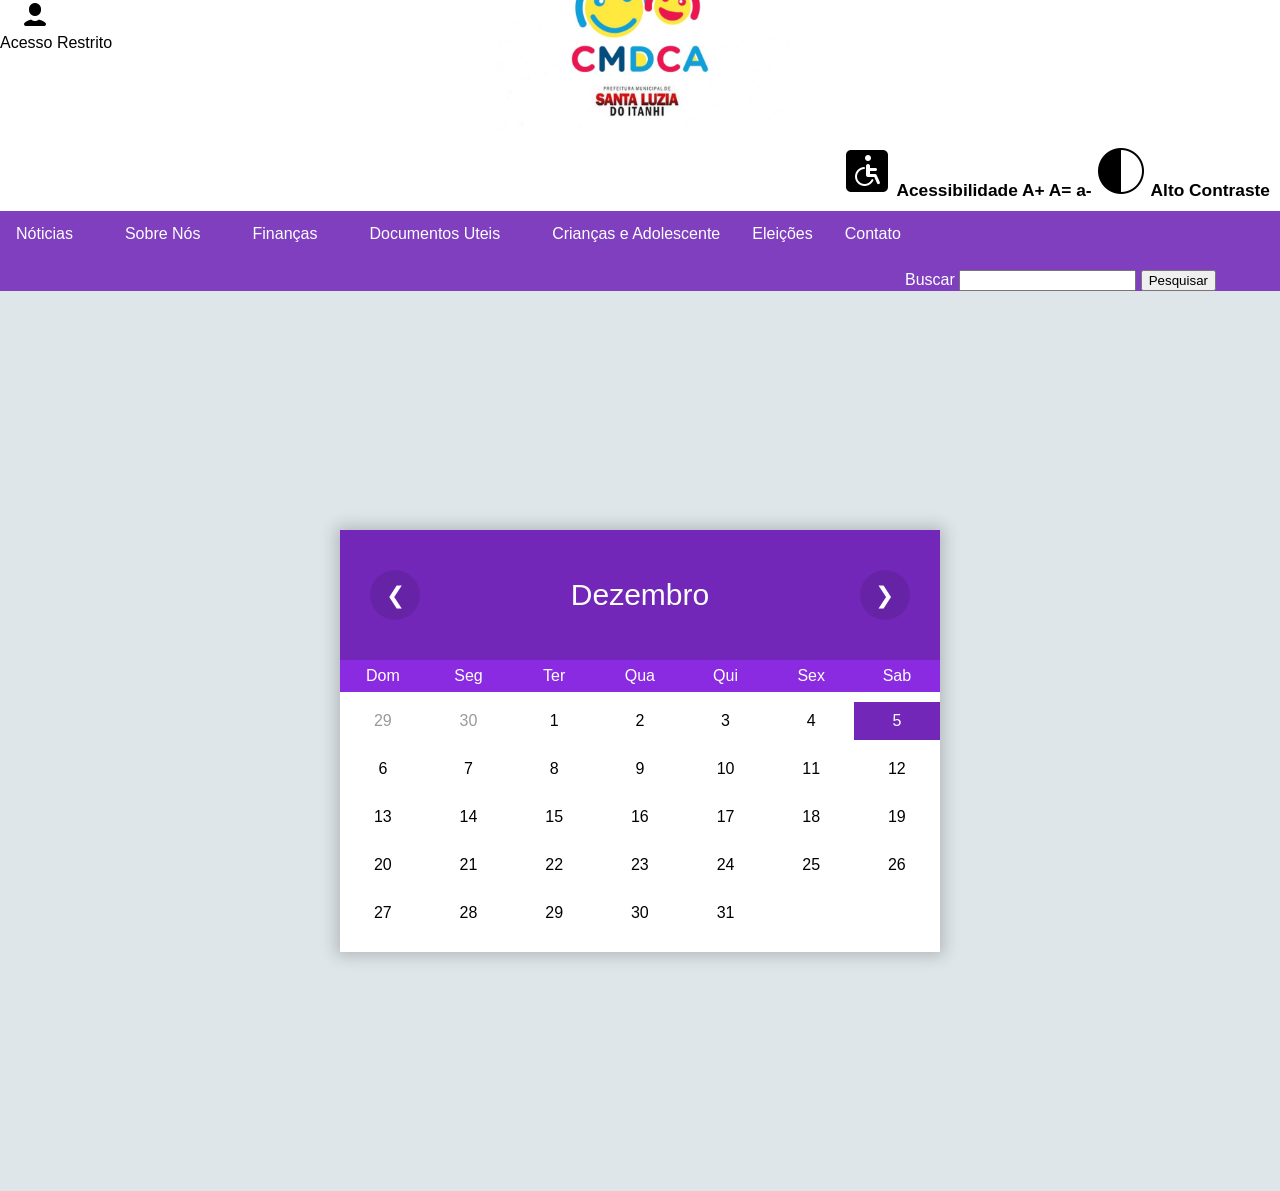
<file: calendario.html>
<!DOCTYPE html>

<html>

<head>
    <link rel="stylesheet" type="text/css" href="css/calendario.css">
    <meta http-equiv="Content-Type" content="text/html; charset=UTF-8">
    <link rel="stylesheet" type="text/css" href="css/menu.css">
    <title>Calendario</title>
</head>

<body onload="renderDate()">
    <div>
        <div class="pessoa">
            <a href="login.html">
                <img src="imagens/pessoa.png" id="pessoa" />
                <br>Acesso Restrito
            </a>
            <div class="center">
                <a href="index.html">
                    <img src="imagens/cmdca.jpeg" id="largura" />
                </a>
            </div>
        </div>
        <div>
            <div class="acessibilidade">
                <img src="imagens/icons8-acessibilidade-1-50.png" id="right" /> Acessibilidade A+ A= a-
                <img src="imagens/icons8-contraste-50.png" id="right" /> Alto Contraste
            </div>
        </div>
        <div class="navbar">
            <a href="noticia.html">Nóticias</a>
            <div class=" dropdown ">
                <button class="dropbtn ">Sobre Nós
                            </button>
                <div class="dropdown-content ">
                    <a href="somos.html ">Quem Somos</a>
                    <a href="projetos.html ">Projetos</a>
                    <a href="calendario.html ">Calendario de Reuniões</a>
                    <a href="conselheiros.html ">Conselheiros</a>
                </div>
            </div>
            <div class="dropdown ">
                <button class="dropbtn ">Finanças 
                            </button>
                <div class="dropdown-content ">
                    <a href="doacoes.html">Como Doar</a>
                </div>
            </div>
            <div class="dropdown ">
                <button class="dropbtn ">Documentos Uteis
                            </button>
                <div class="dropdown-content ">
                    <a href="documentos.html">Documentos das Reuniões</a>
                    <a href="leis.html ">Leis</a>
                </div>
            </div>
            <div class="dropdown ">
                <button class="dropbtn ">Crianças e Adolescente
                            </button>
                <div class="dropdown-content ">
                    <a href="criancas.html ">Estatuto da Criança e adolescente</a>
                </div>
            </div>
            <div>
                <a href="eleicoes.html ">Eleições</a>
            </div>
            <div>
                <a href="contato.html ">Contato</a>
            </div>
            <div class="top">
                <label for="busca">Buscar</label>
                <input type="search" id="busca" name="q" class="input-button">
                <button type="submit" class="button">Pesquisar</button>
            </div>
            <div class="wrapper">
                <div class="calendar">
                    <div class="month">
                        <div class="prev" onclick="moveDate('prev')">
                            <span>&#10094;</span>
                        </div>
                        <div>
                            <h2 id="month"></h2>
                            <p id="date_str"></p>
                        </div>
                        <div class="next" onclick="moveDate('next')">
                            <span>&#10095;</span>
                        </div>
                    </div>
                    <div class="weekdays">
                        <div>Dom</div>
                        <div>Seg</div>
                        <div>Ter</div>
                        <div>Qua</div>
                        <div>Qui</div>
                        <div>Sex</div>
                        <div>Sab</div>
                    </div>
                    <div class="days">

                    </div>
                </div>
            </div>
            <script>
                var dt = new Date();

                function renderDate() {
                    dt.setDate(1);
                    var day = dt.getDay();
                    var today = new Date();
                    var endDate = new Date(
                        dt.getFullYear(),
                        dt.getMonth() + 1,
                        0
                    ).getDate();

                    var prevDate = new Date(
                        dt.getFullYear(),
                        dt.getMonth(),
                        0
                    ).getDate();
                    var months = [
                        "Janeiro",
                        "Fevereiro",
                        "Março",
                        "Abril",
                        "Maio",
                        "Junho",
                        "Julho",
                        "Agosto",
                        "Setembro",
                        "Outubro",
                        "Novembro",
                        "Dezembro"
                    ]
                    document.getElementById("month").innerHTML = months[dt.getMonth()];
                    // document.getElementById("date_str").innerHTML = dt.toDateString();
                    var cells = "";
                    for (x = day; x > 0; x--) {
                        cells += "<div class='prev_date'>" + (prevDate - x + 1) + "</div>";
                    }
                    console.log(day);
                    for (i = 1; i <= endDate; i++) {
                        if (i == today.getDate() && dt.getMonth() == today.getMonth()) cells += "<div class='today'>" + i + "</div>";
                        else
                            cells += "<div>" + i + "</div>";
                    }
                    document.getElementsByClassName("days")[0].innerHTML = cells;

                }

                function moveDate(para) {
                    if (para == "prev") {
                        dt.setMonth(dt.getMonth() - 1);
                    } else if (para == 'next') {
                        dt.setMonth(dt.getMonth() + 1);
                    }
                    renderDate();
                }
            </script>
</body>

</html>
</file>
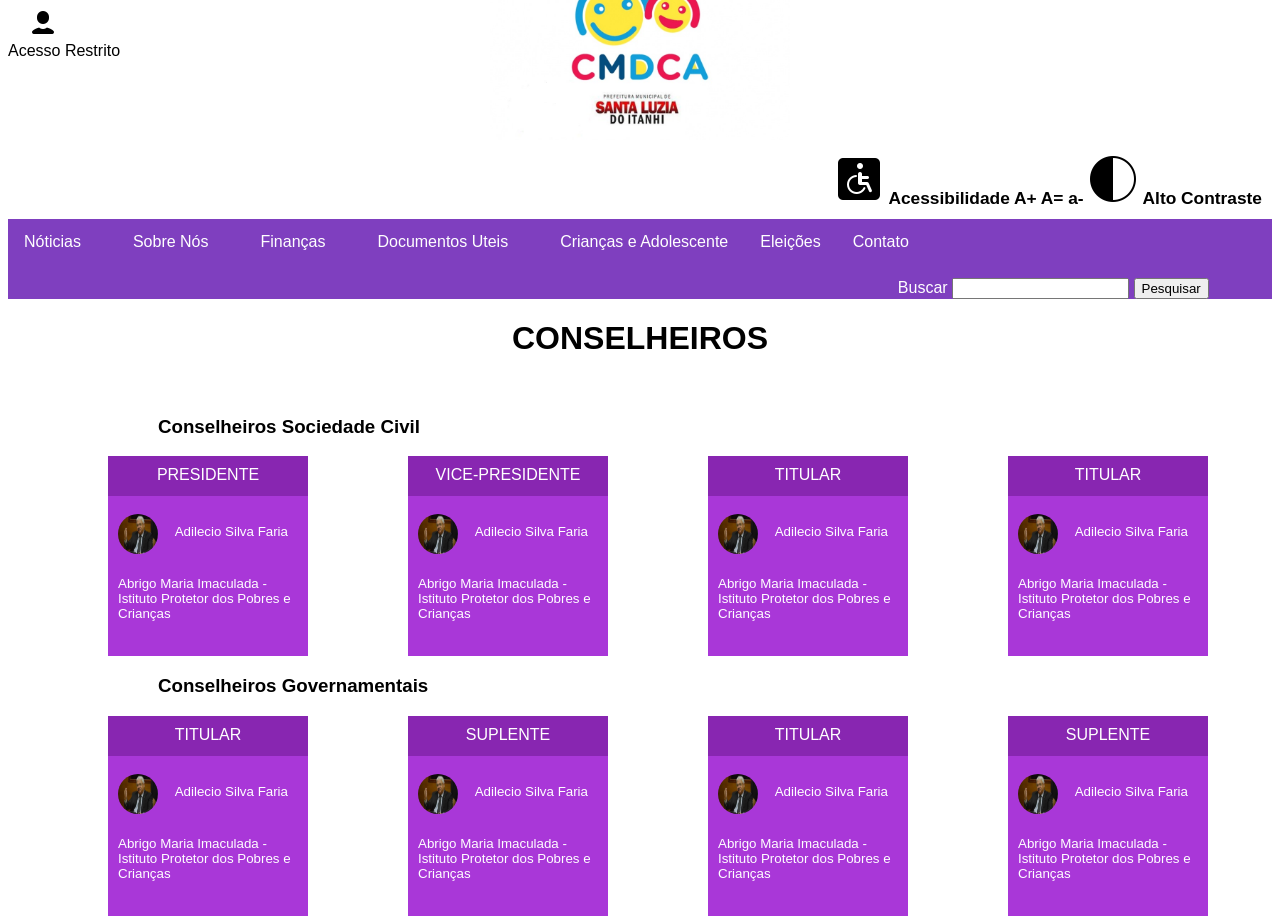
<file: conselheiros.html>
<!DOCTYPE html>
<html>

<head>
    <title>CONSELHEIROS DO CMDCA</title>
    <link rel="stylesheet" type="text/css" href="css/conselho.css">
    <link rel="stylesheet" type="text/css" href="css/menu.css">
    <link rel="stylesheet">
    <meta charset="utf-8">
</head>

<body>
    <div>
        <div class="pessoa">
            <a href="login.html">
                <img src="imagens/pessoa.png" id="pessoa" />
                <br>Acesso Restrito
            </a>
            <div class="center">
                <a href="index.html">
                    <img src="imagens/cmdca.jpeg" id="largura" />
                </a>
            </div>
        </div>
        <div>
            <div class="acessibilidade">
                <img src="imagens/icons8-acessibilidade-1-50.png" id="right" /> Acessibilidade A+ A= a-
                <img src="imagens/icons8-contraste-50.png" id="right" /> Alto Contraste
            </div>
        </div>
        <div class="navbar">
            <a href="noticia.html">Nóticias</a>
            <div class=" dropdown ">
                <button class="dropbtn ">Sobre Nós
                                    </button>
                <div class="dropdown-content ">
                    <a href="somos.html ">Quem Somos</a>
                    <a href="projetos.html ">Projetos</a>
                    <a href="calendario.html ">Calendario de Reuniões</a>
                    <a href="conselheiros.html ">Conselheiros</a>
                </div>
            </div>
            <div class="dropdown ">
                <button class="dropbtn ">Finanças 
                                    </button>
                <div class="dropdown-content ">
                    <a href="doacoes.html">Como Doar</a>
                </div>
            </div>
            <div class="dropdown ">
                <button class="dropbtn ">Documentos Uteis
                                    </button>
                <div class="dropdown-content ">
                    <a href="documentos.html">Documentos das Reuniões</a>
                    <a href="leis.html ">Leis</a>
                </div>
            </div>
            <div class="dropdown ">
                <button class="dropbtn ">Crianças e Adolescente
                                    </button>
                <div class="dropdown-content ">
                    <a href="criancas.html ">Estatuto da Criança e adolescente</a>
                </div>
            </div>
            <div>
                <a href="eleicoes.html ">Eleições</a>
            </div>
            <div>
                <a href="contato.html ">Contato</a>
            </div>
            <div class="top">
                <label for="busca">Buscar</label>
                <input type="search" id="busca" name="q" class="input-button">
                <button type="submit" class="button">Pesquisar</button>
            </div>
        </div>
        <h1>CONSELHEIROS</h1>
        <br>
        <h3>Conselheiros Sociedade Civil</h3>
        <div class="cx1">
            <div class="cx2">
                <div class="pres">PRESIDENTE</div>
                <div>
                    <img src="imagens/conselho.jpg" class="img1">
                    <p class="size">Adilecio Silva Faria</p>
                </div>
            </div>
            <div class="bottom">
                <p>
                    Abrigo Maria Imaculada - Istituto Protetor dos Pobres e Crianças
                </p>
            </div>
        </div>

        <div class="cx1">
            <div class="cx2">
                <div class="pres">VICE-PRESIDENTE</div>
                <div>
                    <img src="imagens/conselho.jpg" class="img1">
                    <p class="size">Adilecio Silva Faria</p>
                </div>
            </div>
            <div class="bottom">
                <p>
                    Abrigo Maria Imaculada - Istituto Protetor dos Pobres e Crianças
                </p>
            </div>
        </div>

        <div class="cx1">
            <div class="cx2">
                <div class="pres">TITULAR</div>
                <div>
                    <img src="imagens/conselho.jpg" class="img1">
                    <p class="size">Adilecio Silva Faria</p>
                </div>
            </div>
            <div class="bottom">
                <p>
                    Abrigo Maria Imaculada - Istituto Protetor dos Pobres e Crianças
                </p>
            </div>
        </div>
        <div class="cx1">
            <div class="cx2">
                <div class="pres">TITULAR</div>
                <div>
                    <img src="imagens/conselho.jpg" class="img1">
                    <p class="size">Adilecio Silva Faria</p>
                </div>
            </div>
            <div class="bottom">
                <p>
                    Abrigo Maria Imaculada - Istituto Protetor dos Pobres e Crianças
                </p>
            </div>
        </div>
        <div class="float">
            <h3>Conselheiros Governamentais</h3>
            <div class="cx1">
                <div class="cx2">
                    <div class="pres">TITULAR</div>
                    <div>
                        <img src="imagens/conselho.jpg" class="img1">
                        <p class="size">Adilecio Silva Faria</p>
                    </div>
                </div>
                <div class="bottom">
                    <p>
                        Abrigo Maria Imaculada - Istituto Protetor dos Pobres e Crianças
                    </p>
                </div>
            </div>

            <div class="cx1">
                <div class="cx2">
                    <div class="pres">SUPLENTE</div>
                    <div>
                        <img src="imagens/conselho.jpg" class="img1">
                        <p class="size">Adilecio Silva Faria</p>
                    </div>
                </div>
                <div class="bottom">
                    <p>
                        Abrigo Maria Imaculada - Istituto Protetor dos Pobres e Crianças
                    </p>
                </div>
            </div>

            <div class="cx1">
                <div class="cx2">
                    <div class="pres">TITULAR</div>
                    <div>
                        <img src="imagens/conselho.jpg" class="img1">
                        <p class="size">Adilecio Silva Faria</p>
                    </div>
                </div>
                <div class="bottom">
                    <p>
                        Abrigo Maria Imaculada - Istituto Protetor dos Pobres e Crianças
                    </p>
                </div>
            </div>

            <div class="cx1">
                <div class="cx2">
                    <div class="pres">SUPLENTE</div>
                    <div>
                        <img src="imagens/conselho.jpg" class="img1">
                        <p class="size">Adilecio Silva Faria</p>
                    </div>
                </div>
                <div class="bottom">
                    <p>
                        Abrigo Maria Imaculada - Istituto Protetor dos Pobres e Crianças
                    </p>
                </div>
            </div>
        </div>
</body>

</html>
</file>
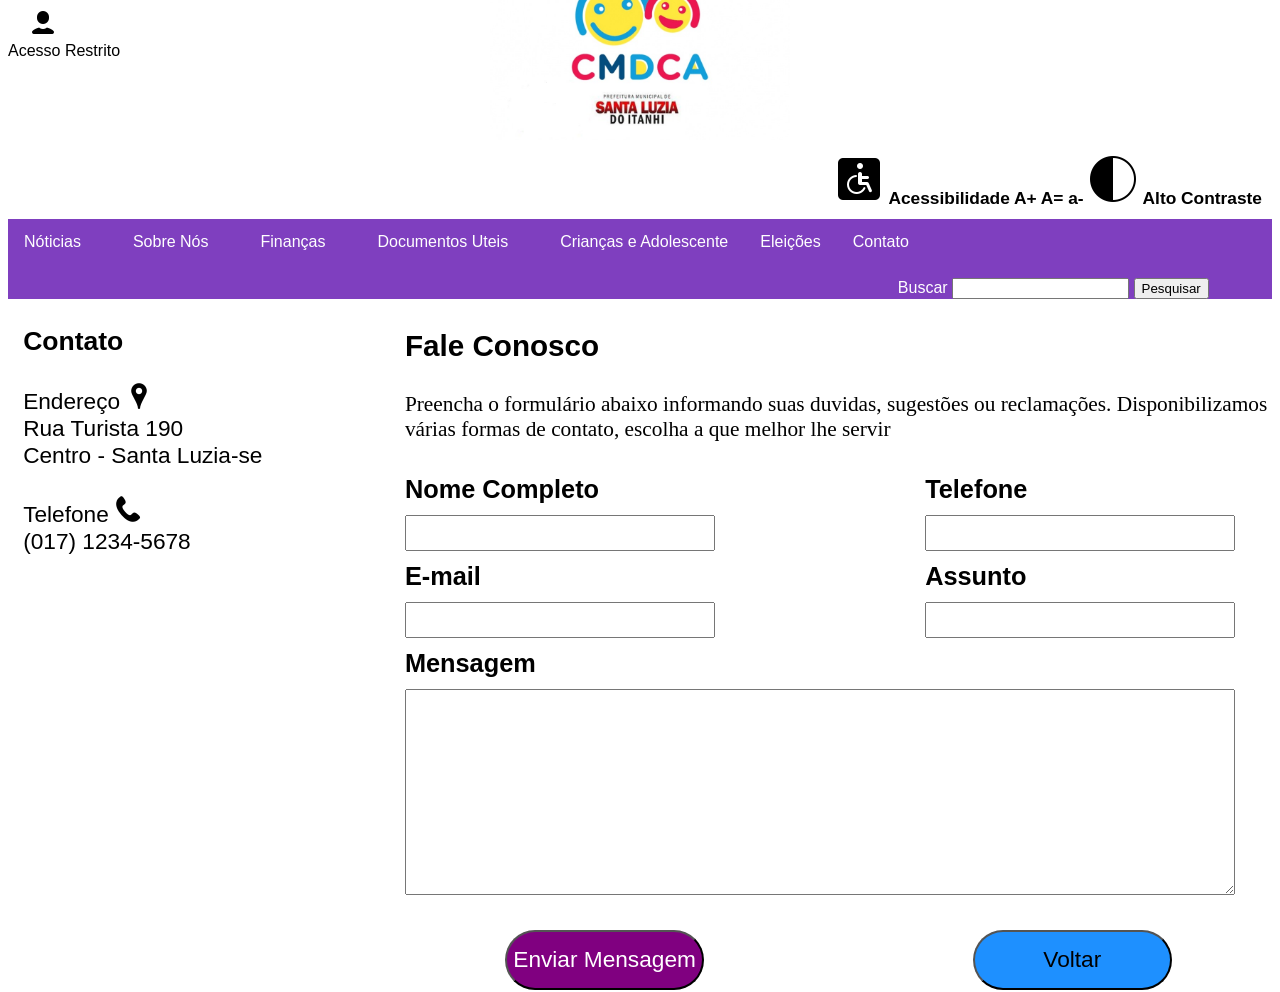
<file: contato.html>
<!DOCTYPE html>
<html>

<head>
    <title>Contato</title>
    <meta charset="utf-8" />
    <link rel="stylesheet" type="text/css" href="css/contato.css">
    <link rel="stylesheet" type="text/css" href="css/menu.css">
</head>

<body>
    <form>
        <div>
            <div class="pessoa">
                <a href="login.html">
                    <img src="imagens/pessoa.png" id="pessoa" />
                    <br>Acesso Restrito
                </a>
                <div class="center">
                    <a href="index.html">
                        <img src="imagens/cmdca.jpeg" id="largura" />
                    </a>
                </div>
            </div>
            <div>
                <div class="acessibilidade">
                    <img src="imagens/icons8-acessibilidade-1-50.png" id="right" /> Acessibilidade A+ A= a-
                    <img src="imagens/icons8-contraste-50.png" id="right" /> Alto Contraste
                </div>
            </div>
            <div class="navbar">
                <a href="noticia.html">Nóticias</a>
                <div class="dropdown">
                    <button class="dropbtn">Sobre Nós
                        </button>
                    <div class="dropdown-content">
                        <a href="somos.html">Quem Somos</a>
                        <a href="projetos.html">Projetos</a>
                        <a href="calendario.html">Calendario de Reuniões</a>
                        <a href="conselheiros.html">Conselheiros</a>
                    </div>
                </div>
                <div class="dropdown">
                    <button class="dropbtn">Finanças 
                        </button>
                    <div class="dropdown-content">
                        <a href="doacoes.html">Como Doar</a>
                    </div>
                </div>
                <div class="dropdown">
                    <button class="dropbtn">Documentos Uteis
                        </button>
                    <div class="dropdown-content">
                        <a href="Documentos.html">Documentos das Reuniões</a>
                        <a href="leis.html">Leis</a>
                    </div>
                </div>
                <div class="dropdown">
                    <button class="dropbtn">Crianças e Adolescente
                        </button>
                    <div class="dropdown-content">
                        <a href="criancas.html">Estatuto da Criança e adolescente</a>
                    </div>
                </div>
                <div>
                    <a href="eleicoes.html">Eleições</a>
                </div>
                <div>
                    <a href="contato.html">Contato</a>
                </div>
                <div class="top">
                    <label for="busca">Buscar</label>
                    <input type="search" id="busca" name="q" class="input-button">
                    <button type="submit" class="button">Pesquisar</button>
                </div>
            </div>
            <div id="conteudo-left">
                <div id="margim">
                    <h3>Contato</h3>
                    <label>Endereço</label>
                    <img src="imagens/marcador.png"><br>
                    <label>Rua Turista 190</label><br>
                    <label>Centro - Santa Luzia-se</label><br><br>
                    <label>Telefone</label>
                    <img src="imagens/telefone.png"><br>
                    <label>(017) 1234-5678</label>
                </div>
            </div>
            <div id="conteudo-right">
                <div id="margim2">
                    <h3>Fale Conosco</h3>
                    <p id="paragrafo">
                        Preencha o formulário abaixo informando suas duvidas, sugestões ou reclamações. Disponibilizamos <br> várias formas de contato, escolha a que melhor lhe servir <br>
                    </p>
                    <div id="coluna1">
                        <label class="espacamento">Nome Completo</label><br>
                        <input class="inputcol1" type="text" name="Nome" /><br>
                        <label class="espacamento">E-mail</label><br>
                        <input class="inputcol1" type="text" name="email" />
                    </div>
                    <div id="coluna2">
                        <label class="espacamento">Telefone</label><br>
                        <input class="inputcol2" type="text" name="telefone" /><br>
                        <label class="espacamento">Assunto</label><br>
                        <input class="inputcol2" type="text" name="assunto"><br>
                    </div>
                    <div>
                        <label class="espacamento">Mensagem</label>
                        <br>
                        <textarea id="mensagem"></textarea>
                    </div>
                    <br>
                    <div>
                        <button id="buttonroxo">Enviar Mensagem</button>
                    </div>
                    <div>
                        <button id="buttonazul">
					<a href="cmdca.html">Voltar</a>
				</button>
                    </div>
                </div>
            </div>
    </form>
</body>

</html>
</file>
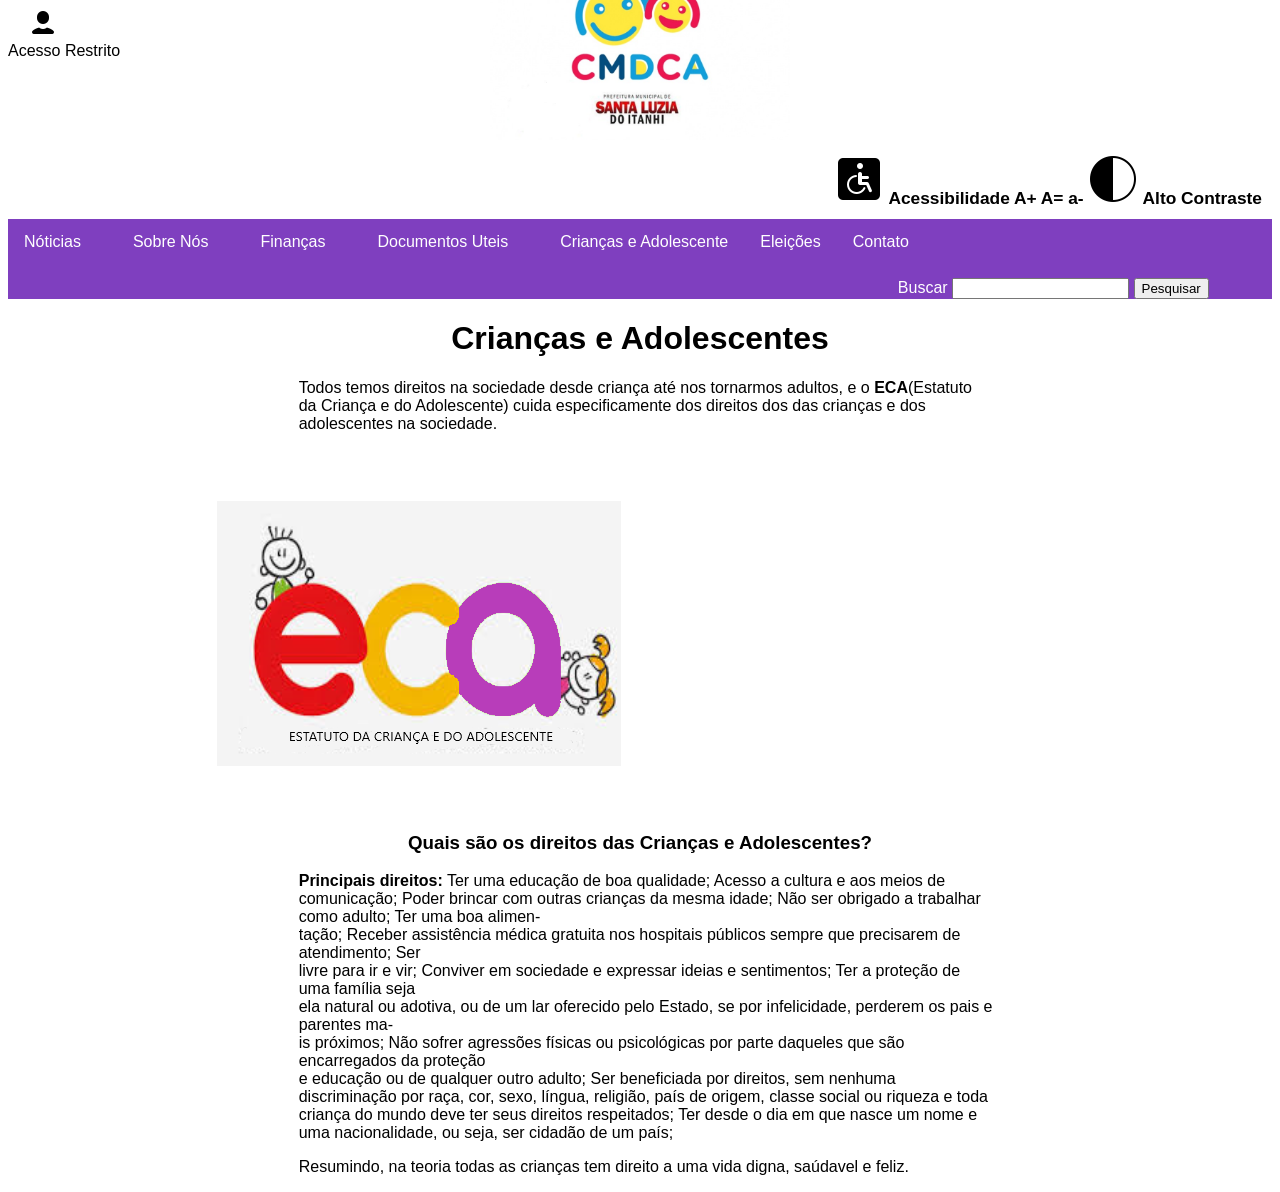
<file: criancas.html>
<!DOCTYPE html>
<html>

<head>
    <title>crianças e adolescentes</title>
    <meta charset="utf-8">
    <link rel="stylesheet" type="text/css" href="css/criancas.css">
    <link rel="stylesheet" type="text/css" href="css/menu.css">
    <!--Conexão do html com o CSS-->
</head>

<body>
    <div>
        <div class="pessoa">
            <a href="login.html">
                <img src="imagens/pessoa.png" id="pessoa" />
                <br>Acesso Restrito
            </a>
            <div class="center">
                <a href="index.html">
                    <img src="imagens/cmdca.jpeg" id="largura" />
                </a>
            </div>
        </div>
        <div>
            <div class="acessibilidade">
                <img src="imagens/icons8-acessibilidade-1-50.png" id="right" /> Acessibilidade A+ A= a-
                <img src="imagens/icons8-contraste-50.png" id="right" /> Alto Contraste
            </div>
        </div>
        <div class="navbar">
            <a href="noticia.html">Nóticias</a>
            <div class=" dropdown ">
                <button class="dropbtn ">Sobre Nós
                                    </button>
                <div class="dropdown-content ">
                    <a href="somos.html ">Quem Somos</a>
                    <a href="projetos.html ">Projetos</a>
                    <a href="calendario.html ">Calendario de Reuniões</a>
                    <a href="conselheiros.html ">Conselheiros</a>
                </div>
            </div>
            <div class="dropdown ">
                <button class="dropbtn ">Finanças 
                                    </button>
                <div class="dropdown-content ">
                    <a href="doacoes.html">Como Doar</a>
                </div>
            </div>
            <div class="dropdown ">
                <button class="dropbtn ">Documentos Uteis
                                    </button>
                <div class="dropdown-content ">
                    <a href="documentos.html">Documentos das Reuniões</a>
                    <a href="leis.html ">Leis</a>
                </div>
            </div>
            <div class="dropdown ">
                <button class="dropbtn ">Crianças e Adolescente
                                    </button>
                <div class="dropdown-content ">
                    <a href="criancas.html ">Estatuto da Criança e adolescente</a>
                </div>
            </div>
            <div>
                <a href="eleicoes.html ">Eleições</a>
            </div>
            <div>
                <a href="contato.html ">Contato</a>
            </div>
            <div class="top">
                <label for="busca">Buscar</label>
                <input type="search" id="busca" name="q" class="input-button">
                <button type="submit" class="button">Pesquisar</button>
            </div>
        </div>
        <h1>Crianças e Adolescentes</h1>
        <!--Título-->
        <p>
            Todos temos direitos na sociedade desde criança até nos tornarmos adultos, e o <strong>ECA</strong>(Estatuto da Criança e do Adolescente) cuida especificamente dos direitos dos das crianças e dos adolescentes na sociedade.
        </p>
        <!--Texto-->
        <img src="imagens/ecaa.png">
        <!--Imagem demonstrativa do ECA-->
        <h3>Quais são os direitos das Crianças e Adolescentes?</h3>
        <!--Subtítulo-->
        <p>
            <strong>Principais direitos:</strong> Ter uma educação de boa qualidade; Acesso a cultura e aos meios de comunicação; Poder brincar com outras crianças da mesma idade; Não ser obrigado a trabalhar como adulto; Ter uma boa alimen-<br>tação;
            Receber assistência médica gratuita nos hospitais públicos sempre que precisarem de atendimento; Ser <br>livre para ir e vir; Conviver em sociedade e expressar ideias e sentimentos; Ter a proteção de uma família seja <br>ela natural ou adotiva,
            ou de um lar oferecido pelo Estado, se por infelicidade, perderem os pais e parentes ma-<br>is próximos; Não sofrer agressões físicas ou psicológicas por parte daqueles que são encarregados da proteção <br>e educação ou de qualquer outro adulto;
            Ser beneficiada por direitos, sem nenhuma discriminação por raça, cor, sexo, língua, religião, país de origem, classe social ou riqueza e toda criança do mundo deve ter seus direitos respeitados; Ter desde o dia em que nasce um nome e uma
            nacionalidade, ou seja, ser cidadão de um país;
        </p>
        <!--Texto-->
        <p>
            Resumindo, na teoria todas as crianças tem direito a uma vida digna, saúdavel e feliz.
        </p>
        <!--Texto-->
</body>

</html>
</file>
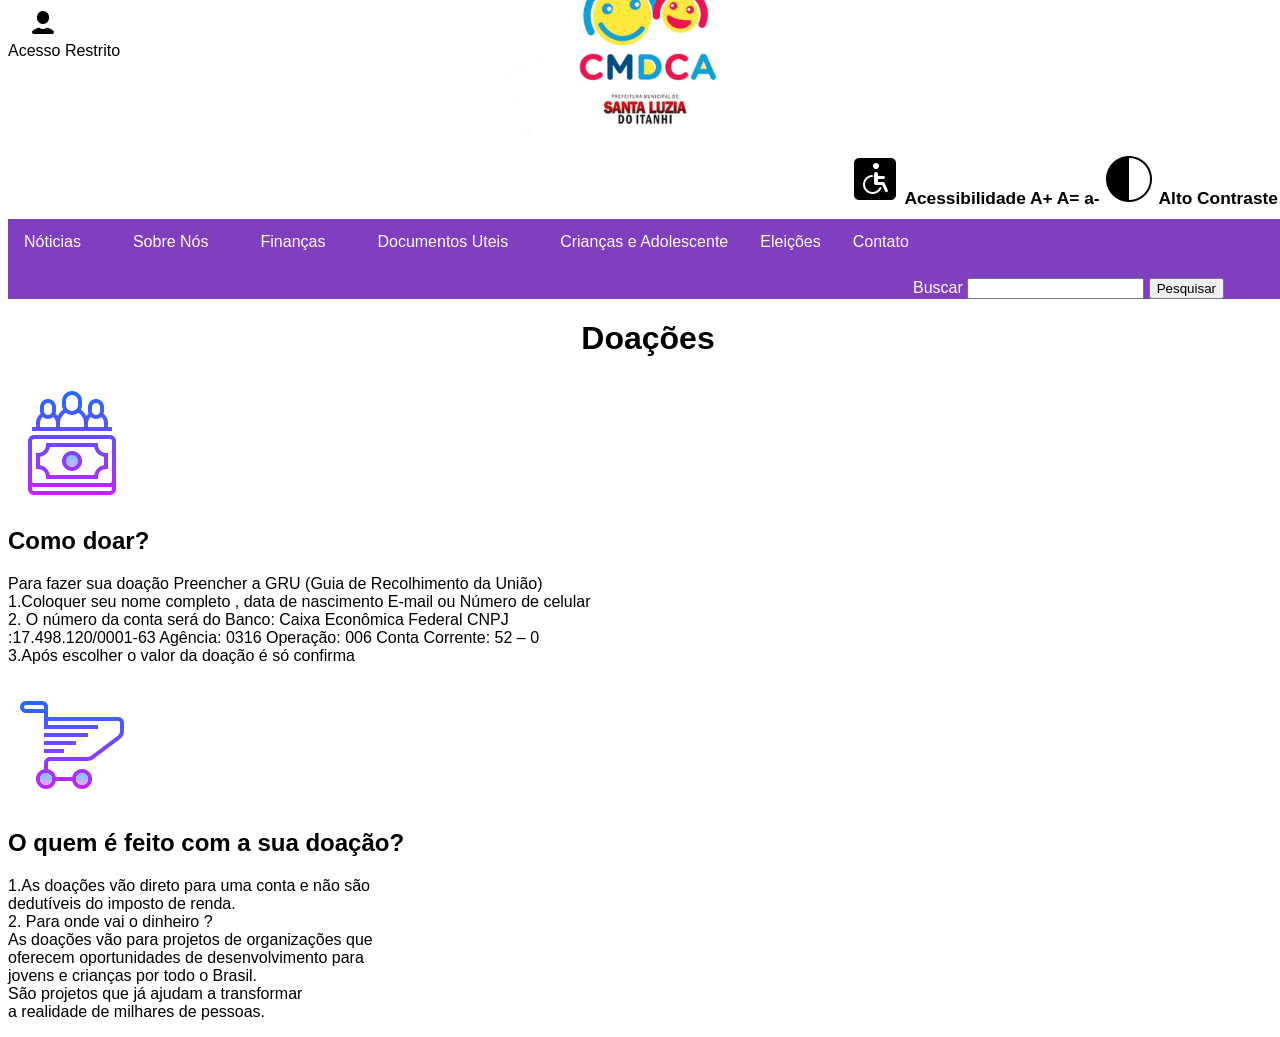
<file: doacoes.html>
<html>

<head>
    <meta charset="UTF-8">
    <title>Doações</title>
    <link rel="stylesheet" type="text/css" href="css/doacao.css">
    <link rel="stylesheet" type="text/css" href="css/menu.css">

</head>

<body>
    <div>
        <div class="pessoa">
            <a href="login.html">
                <img src="imagens/pessoa.png" id="pessoa" />
                <br>Acesso Restrito
            </a>
            <div class="center">
                <a href="index.html">
                    <img src="imagens/cmdca.jpeg" id="largura" />
                </a>
            </div>
        </div>
        <div>
            <div class="acessibilidade">
                <img src="imagens/icons8-acessibilidade-1-50.png" id="right" /> Acessibilidade A+ A= a-
                <img src="imagens/icons8-contraste-50.png" id="right" /> Alto Contraste
            </div>
        </div>
        <div class="navbar">
            <a href="#news">Nóticias</a>
            <div class="dropdown">
                <button class="dropbtn">Sobre Nós
                        </button>
                <div class="dropdown-content">
                    <a href="somos.html">Quem Somos</a>
                    <a href="projetos.html">Projetos</a>
                    <a href="calendario.html">Calendario de Reuniões</a>
                    <a href="conselheiros.html">Conselheiros</a>
                </div>
            </div>
            <div class="dropdown">
                <button class="dropbtn">Finanças 
                        </button>
                <div class="dropdown-content">
                    <a href="doacoes.html">Como Doar</a>
                </div>
            </div>
            <div class="dropdown">
                <button class="dropbtn">Documentos Uteis
                        </button>
                <div class="dropdown-content">
                    <a href="documentos.html">Documentos das Reuniões</a>
                    <a href="leis.html">Leis</a>
                </div>
            </div>
            <div class="dropdown">
                <button class="dropbtn">Crianças e Adolescente
                        </button>
                <div class="dropdown-content">
                    <a href="criancas.html">Estatuto da Criança e adolescente</a>
                </div>
            </div>
            <div>
                <a href="eleicoes.html">Eleições</a>
            </div>
            <div>
                <a href="contato.html">Contato</a>
            </div>
            <div class="top">
                <label for="busca">Buscar</label>
                <input type="search" id="busca" name="q" class="input-button">
                <button type="submit" class="button">Pesquisar</button>
            </div>
        </div>
        <div>
            <h1>Doações</h1>
        </div>
        <div class="container">
            <div class="container">
                <img src="imagens/community-grants.png" />
                <div></div>
                <div></div>
                <div></div>
                <div></div>

                <h2>Como doar?</h2>

                <p>Para fazer sua doação Preencher a GRU (Guia de Recolhimento da União)<br> 1.Coloquer seu nome completo , data de nascimento E-mail ou Número de celular <br> 2. O número da conta será do Banco: Caixa Econômica Federal CNPJ <br>:17.498.120/0001-63
                    Agência: 0316 Operação: 006 Conta Corrente: 52 – 0<br> 3.Após escolher o valor da doação é só confirma </p>
            </div>
            <div>
                <img src="imagens/shopping-cart.png" />
                <div></div>
                <div></div>
                <div></div>
                <div></div>
                <h2>O quem é feito com a sua doação?</h2>

                <p>1.As doações vão direto para uma conta e não são <br>dedutíveis do imposto de renda.<br> 2. Para onde vai o dinheiro ?<br> As doações vão para projetos de organizações que <br> oferecem oportunidades de desenvolvimento para <br> jovens
                    e crianças por todo o Brasil. <br> São projetos que já ajudam a transformar <br> a realidade de milhares de pessoas.</p>
            </div>
        </div>

    </div>
    </div>
</body>

</html>
</file>
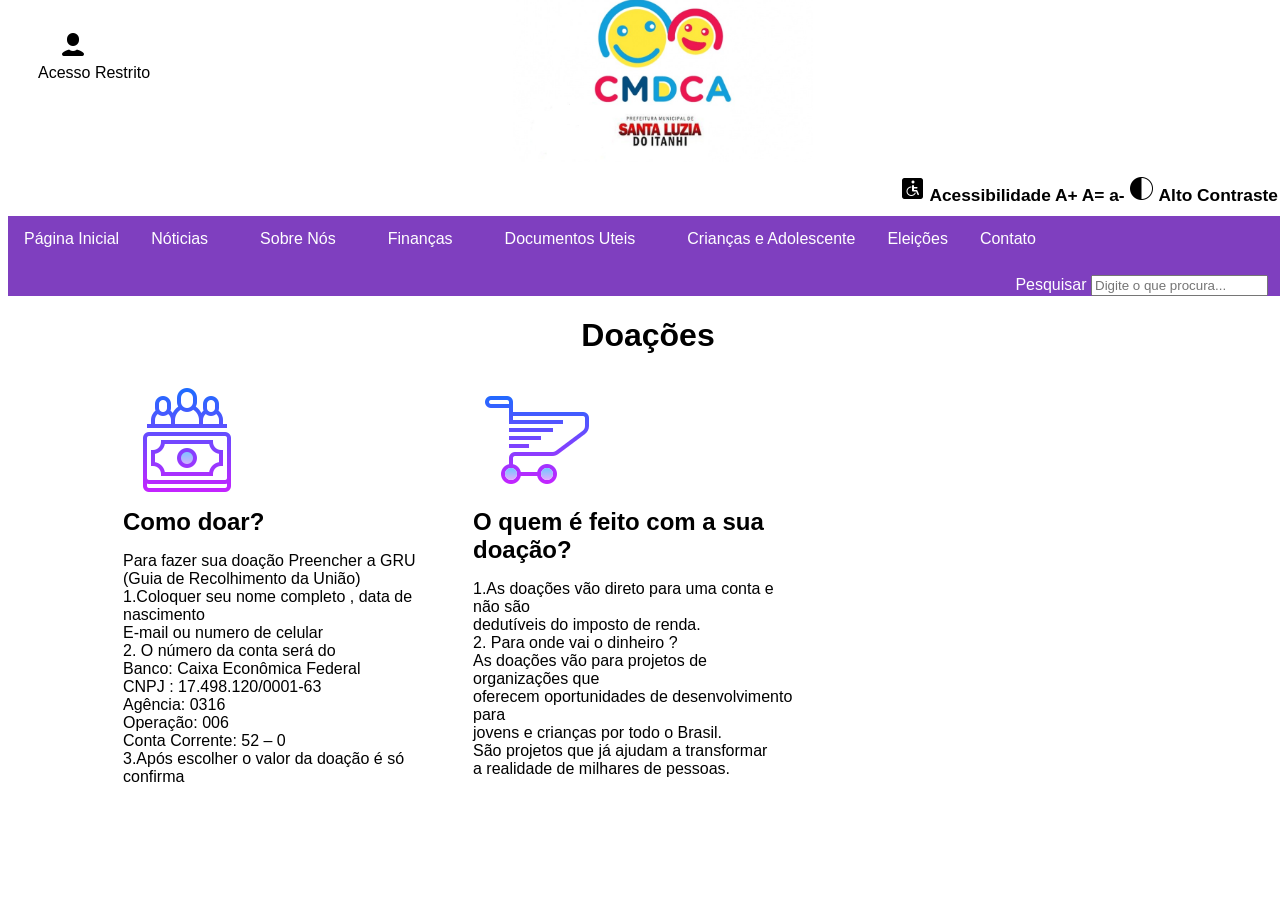
<file: doaçoes.html>
<!DOCTYPE html>
<html lang="en">

<head>
    <meta charset="UTF-8">
    <title>Doações</title>
    <link rel="stylesheet" type="text/css" href="css/doacao.css">
    <link rel="stylesheet" type="text/css" href="css/cmdca.css">

</head>

<body>
    <div>
        <div class="pessoa">
            <a href="login.html">
                <img src="imagens/pessoa.png" id="pessoa" />
                <br>Acesso Restrito
            </a>
            <div class="center">
                <img src="imagens/cmdca.jpeg" id="largura" />
            </div>
        </div>
        <div>
            <div class="acessibilidade">
                <img src="imagens/icons8-acessibilidade-1-50.png" id="right" /> Acessibilidade A+ A= a-
                <img src="imagens/icons8-contraste-50.png" id="right" /> Alto Contraste
            </div>
        </div>
        <div class="navbar">
            <a href="cmdca.html">Página Inicial</a>
            <a href="#news">Nóticias</a>
            <div class="dropdown">
                <button class="dropbtn">Sobre Nós
                        </button>
                <div class="dropdown-content">
                    <a href="somos.html">Quem Somos</a>
                    <a href="projetos.html">Projetos</a>
                    <a href="calendario.html">Calendario de Reuniões</a>
                    <a href="conselheiros.html">Conselheiros</a>
                </div>
            </div>
            <div class="dropdown">
                <button class="dropbtn">Finanças 
                        </button>
                <div class="dropdown-content">
                    <a href="doaçoes.html">Como Doar</a>
                    <a href="#">Funcionalidade</a>
                </div>
            </div>
            <div class="dropdown">
                <button class="dropbtn">Documentos Uteis
                        </button>
                <div class="dropdown-content">
                    <a href="#">Documentos das Reuniões</a>
                    <a href="leis.html">Leis</a>
                    <a href="#">Editais</a>
                </div>
            </div>
            <div class="dropdown">
                <button class="dropbtn">Crianças e Adolescente
                        </button>
                <div class="dropdown-content">
                    <a href="criancas.html">Estatuto da Criança e adolescente</a>
                </div>
            </div>
            <div>
                <a href="eleições.html">Eleições</a>
            </div>
            <div>
                <a href="contato.html">Contato</a>
            </div>
            <div class="top ">
                <label class="label">Pesquisar</label>
                <input type="text " name="text " placeholder="Digite o que procura... ">
            </div>
        </div>
    <h1>Doações</h1>
    <div id="a-b">

        <div>

            <div class="box">
                <img src="imagens/community-grants.png" />
                <div></div>
                <div></div>
                <div></div>
                <div></div>

                <h2>Como doar?</h2>

                <p>Para fazer sua doação Preencher a GRU (Guia de Recolhimento da União)<br> 1.Coloquer seu nome completo , data de nascimento<br> E-mail ou numero de celular <br> 2. O número da conta será do<br> Banco: Caixa Econômica Federal<br> CNPJ :
                    17.498.120/0001-63
                    <br> Agência: 0316<br> Operação: 006<br> Conta Corrente: 52 – 0<br> 3.Após escolher o valor da doação é só confirma </p>

            </div>
        </div>
        <div>
            <div class="box left">
                <img src="imagens/shopping-cart.png" />
                <div></div>
                <div></div>
                <div></div>
                <div></div>
                <h2>O quem é feito com a sua doação?</h2>

                <p>1.As doações vão direto para uma conta e não são <br>dedutíveis do imposto de renda.<br> 2. Para onde vai o dinheiro ?<br> As doações vão para projetos de organizações que <br> oferecem oportunidades de desenvolvimento para <br> jovens
                    e crianças por todo o Brasil. <br> São projetos que já ajudam a transformar <br> a realidade de milhares de pessoas.</p>
            </div>
        </div>
    </div>
</body>

</html>
</file>
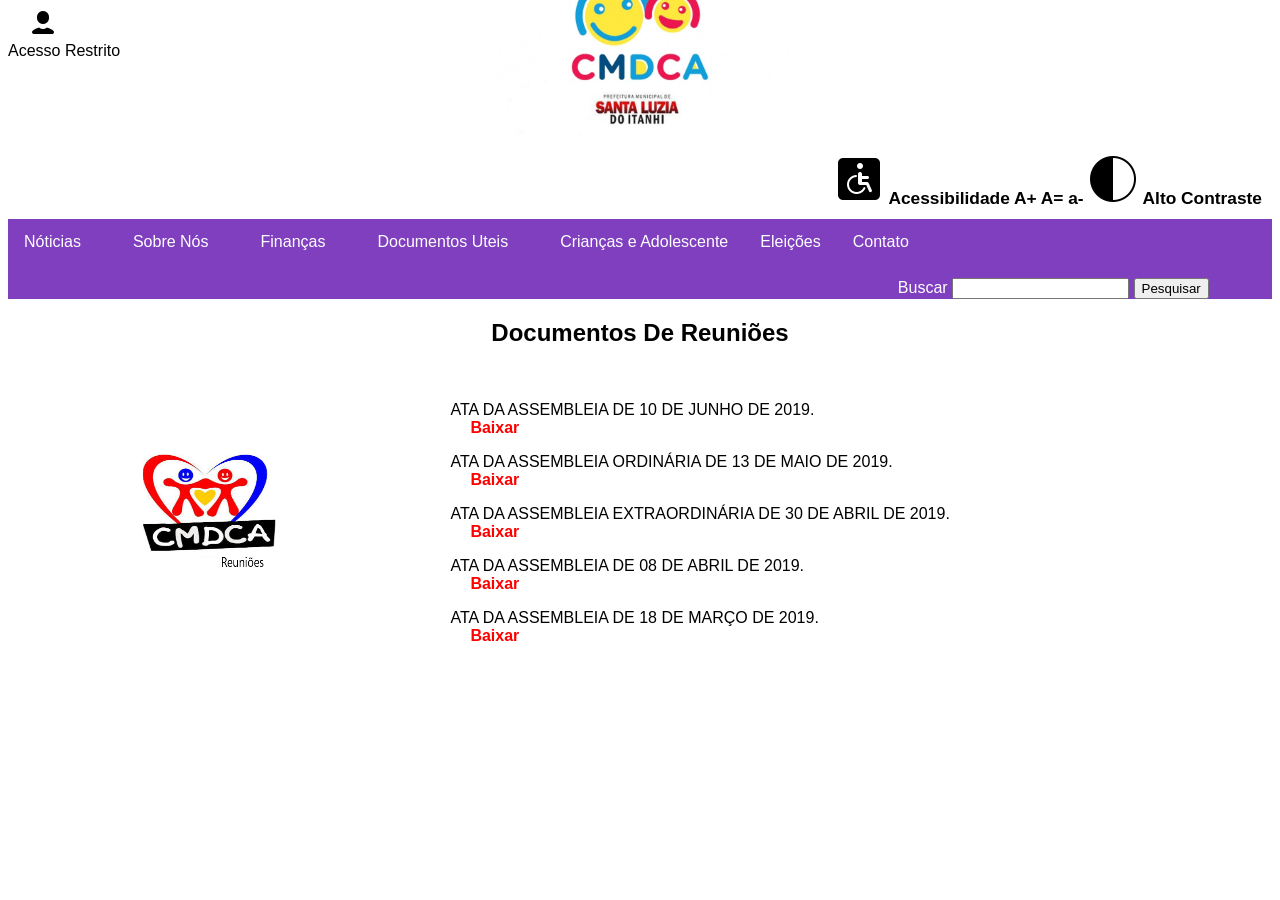
<file: documentos.html>
<!DOCTYPE html>
<html>

<head>
    <meta charset="utf-8">
    <link rel="stylesheet" type="text/css" href="css/doc.css">
    <link rel="stylesheet" type="text/css" href="css/menu.css">
</head>

<body>
    <div>
        <div class="pessoa">
            <a href="login.html">
                <img src="imagens/pessoa.png" id="pessoa" />
                <br>Acesso Restrito
            </a>
            <div class="center">
                <a href="index.html">
                    <img src="imagens/cmdca.jpeg" id="largura" />
                </a>
            </div>
        </div>
        <div>
            <div class="acessibilidade">
                <img src="imagens/icons8-acessibilidade-1-50.png" id="right" /> Acessibilidade A+ A= a-
                <img src="imagens/icons8-contraste-50.png" id="right" /> Alto Contraste
            </div>
        </div>
        <div class="navbar">
            <a href="noticia.html">Nóticias</a>
            <div class=" dropdown ">
                <button class="dropbtn ">Sobre Nós
                    </button>
                <div class="dropdown-content ">
                    <a href="somos.html ">Quem Somos</a>
                    <a href="projetos.html ">Projetos</a>
                    <a href="calendario.html ">Calendario de Reuniões</a>
                    <a href="conselheiros.html ">Conselheiros</a>
                </div>
            </div>
            <div class="dropdown ">
                <button class="dropbtn ">Finanças 
                    </button>
                <div class="dropdown-content ">
                    <a href="doacoes.html">Como Doar</a>
                </div>
            </div>
            <div class="dropdown ">
                <button class="dropbtn ">Documentos Uteis
                    </button>
                <div class="dropdown-content ">
                    <a href="documentos.html">Documentos das Reuniões</a>
                    <a href="leis.html ">Leis</a>
                </div>
            </div>
            <div class="dropdown ">
                <button class="dropbtn ">Crianças e Adolescente
                    </button>
                <div class="dropdown-content ">
                    <a href="criancas.html ">Estatuto da Criança e adolescente</a>
                </div>
            </div>
            <div>
                <a href="eleicoes.html ">Eleições</a>
            </div>
            <div>
                <a href="contato.html ">Contato</a>
            </div>
            <div class="top">
                <label for="busca">Buscar</label>
                <input type="search" id="busca" name="q" class="input-button">
                <button type="submit" class="button">Pesquisar</button>
            </div>
        </div>
        <h2>Documentos De Reuniões</h3>
            <br>
            <div class="div">
                <img src="imagens/reuniao.jpg" id="img">
            </div>
            <p>ATA DA ASSEMBLEIA DE 10 DE JUNHO DE 2019.<br>
                <strong>
              <a href="#" class="cor">Baixar</a>
            </strong>
            </p>
            <p>ATA DA ASSEMBLEIA ORDINÁRIA DE 13 DE MAIO DE 2019.
                <br>
                <strong>
              <a href="#" class="cor">Baixar</a>
            </strong>
            </p>
            <p>ATA DA ASSEMBLEIA EXTRAORDINÁRIA DE 30 DE ABRIL DE 2019.
                <br>
                <strong>
              <a href="#l" class="cor">Baixar</a>
            </strong>
            </p>
            <p>ATA DA ASSEMBLEIA DE 08 DE ABRIL DE 2019.
                <br>
                <strong>
              <a href="#" class="cor">Baixar</a>
            </strong></p>
            <p>ATA DA ASSEMBLEIA DE 18 DE MARÇO DE 2019.
                <br>
                <strong>
              <a href="#" class="cor">Baixar</a>
            </strong>
            </p>
</body>

</html>
</file>
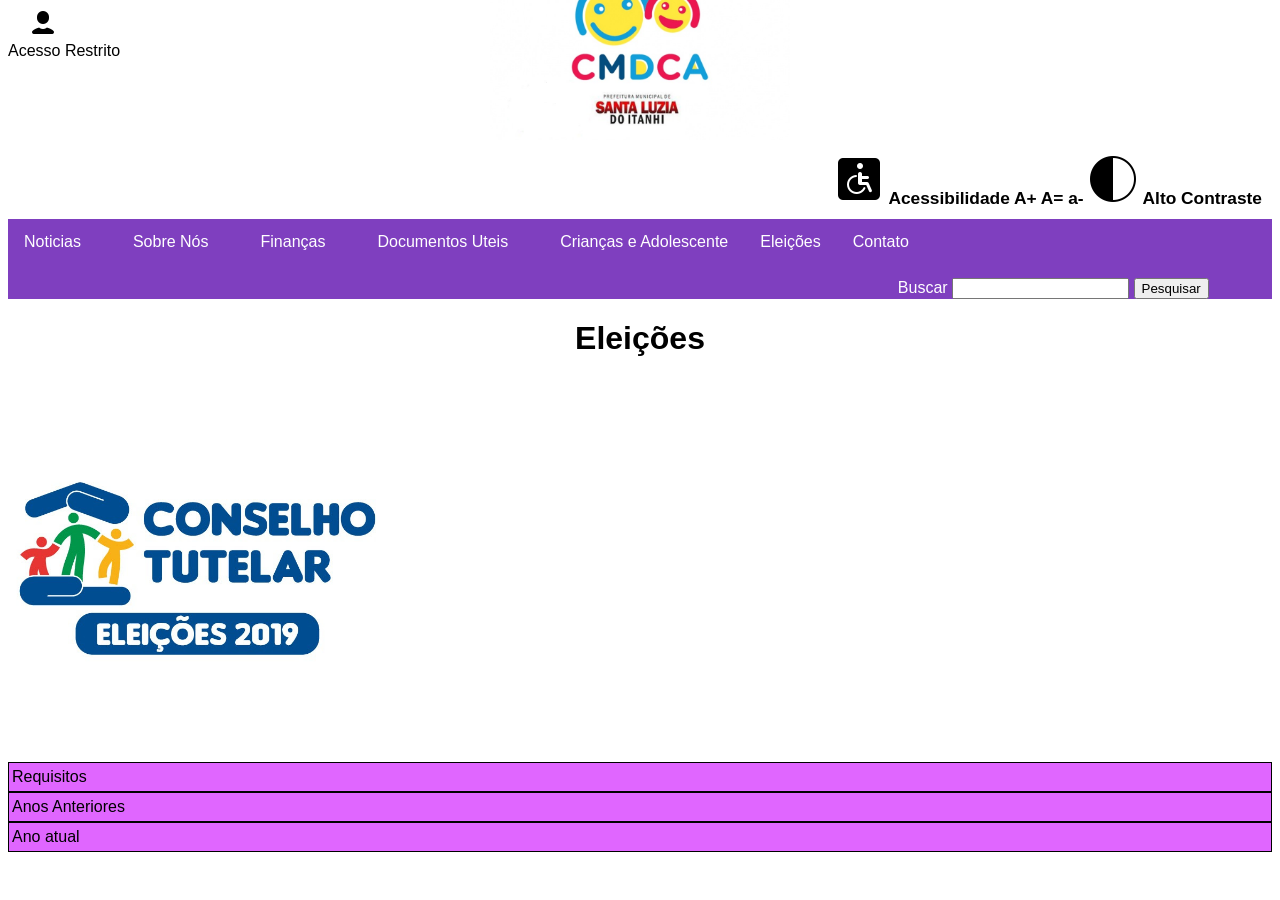
<file: eleicoes.html>
<!doctype html>
<html lang="en">

<head>
    <meta charset="utf-8">
    <meta name="viewport" content="width=device-width, initial-scale=1, shrink-to-fit=no">
    <link rel="stylesheet" type="text/css" href="css/menu.css">
    <link rel="stylesheet" type="text/css" href="css/eleições.css">


</head>

<body>
    <div>
        <div class="pessoa">
            <a href="login.html">
                <img src="imagens/pessoa.png" id="pessoa" />
                <br>Acesso Restrito
            </a>
            <div class="center">
                <a href="index.html">
                    <img src="imagens/cmdca.jpeg" id="largura" />
                </a>
            </div>
        </div>
        <div>
            <div class="acessibilidade">
                <img src="imagens/icons8-acessibilidade-1-50.png" id="right" /> Acessibilidade A+ A= a-
                <img src="imagens/icons8-contraste-50.png" id="right" /> Alto Contraste
            </div>
        </div>
        <div class="navbar">
            <a href="#news">Noticias</a>
            <div class="dropdown">
                <button class="dropbtn">Sobre Nós
				</button>
                <div class="dropdown-content">
                    <a href="somos.html">Quem Somos</a>
                    <a href="projetos.html">Projetos</a>
                    <a href="calendario.html">Calendario de Reuniões</a>
                    <a href="conselheiros.html">Conselheiros</a>
                </div>
            </div>
            <div class="dropdown">
                <button class="dropbtn">Finanças 
				</button>
                <div class="dropdown-content">
                    <a href="#">Como Doar</a>
                    <a href="#">Funcionalidade</a>
                </div>
            </div>
            <div class="dropdown">
                <button class="dropbtn">Documentos Uteis
				</button>
                <div class="dropdown-content">
                    <a href="#">Documentos das Reuniões</a>
                    <a href="leis.html">Leis</a>
                    <a href="#">Editais</a>
                </div>
            </div>
            <div class="dropdown">
                <button class="dropbtn">Crianças e Adolescente
				</button>
                <div class="dropdown-content">
                    <a href="criancas.html">Estatuto da Criança e adolescente</a>
                </div>
            </div>
            <div>
                <a href="eleicoes.html">Eleições</a>
            </div>
            <div>
                <a href="contato.html">Contato</a>
            </div>
            <div class="top">
                <label for="busca">Buscar</label>
                <input type="search" id="busca" name="q" class="input-button">
                <button type="submit" class="button">Pesquisar</button>
            </div>
        </div>
        <h1>Eleições</h1>
        <img src="imagens/foto.jpg" class="img">
        <nav>
            <div class="accordion-item">
                <input type="checkbox" name="accordion" id="accordion-1" />
                <label for="accordion-1">Requisitos</label>
                <div class="accordion-content">
                    <p><b>Para se candidatar</b> <br> Ter idade superior a 21 anos;<br> - Residir no município.<br> Outros requisitos podem ser definidos e disciplinados em Lei, de acordo com as peculiaridades de cada município. Algumas sugestões: Fixar
                        tempo mínimo de residência no município.
                    </p>
                    <br>
                    <br>
                    <p>
                        <b>para votar</b> <br> - O que precisa: Título de eleitor em dia e documento com fot
                    </p>
                </div>
                <div class="accordion-item">
                    <input type="checkbox" name="accordion" id="accordion-2" />
                    <label for="accordion-2">Anos Anteriores</label>
                    <div class="accordion-content"></div>
                </div>
            </div>
            <div class="accordion-item">
                <input type="checkbox" name="accordion" id="accordion-3" />
                <label for="accordion-3">Ano atual</label>
                <div class="accordion-content">
                    <a target="_blank" href="https://santaluziadoitanhi.se.gov.br/paginas.html?urlp=https://www.acessounico.com.br/arquivos/30/fcd585789a62d06d92d3a73dbb0306b2.pdf">Acesso Único</a><br>
                    <a target="_blank" href="
              http://publicacoesmunicipais.com.br:8080/eatos/#visualizador;p=59749;src=s ">Publicações municipais</a> <br>
                    <a target href="https://www.acessounico.com.br/arquivos/30/6f2d2046bad8863ad8d9236303f9abe6.pdf">Confira os vencedores</a>
                </div>
            </div>
            </ul>
    </div>
    </nav>
</body>

</html>
</file>
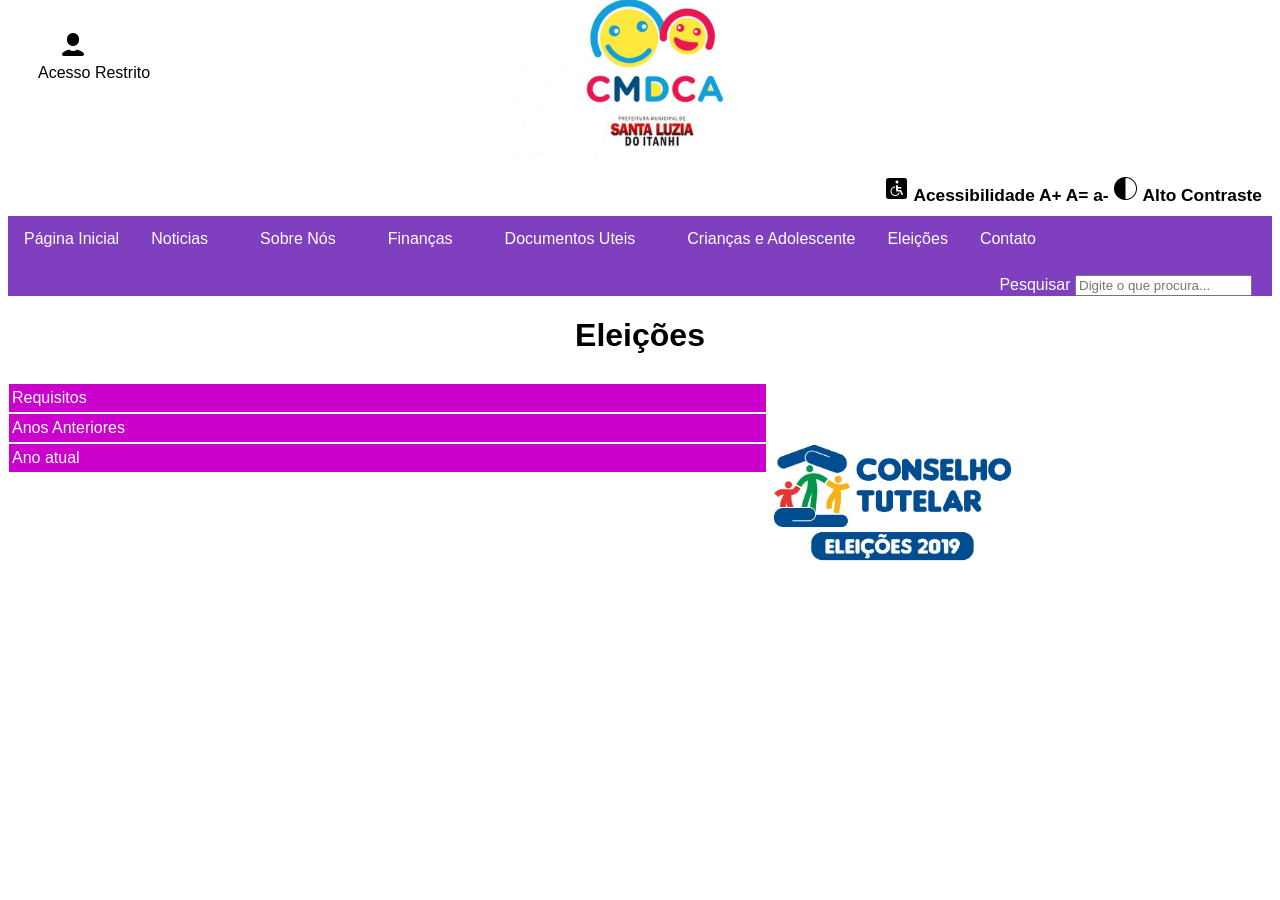
<file: eleições.html>
<!doctype html>
<html lang="en">

<head>
    <meta charset="utf-8">
    <meta name="viewport" content="width=device-width, initial-scale=1, shrink-to-fit=no">
    <link rel="stylesheet" type="text/css" href="css/cmdca.css">
    <link rel="stylesheet" type="text/css" href="css/eleições.css">
    <link rel="stylesheet" href="novo.css">

</head>

<body>
    <div>
        <div class="pessoa">
            <a href="login.html">
                <img src="imagens/pessoa.png" id="pessoa" />
                <br>Acesso Restrito
            </a>
            <div class="center">
                <img src="imagens/cmdca.jpeg" id="largura" />
            </div>
        </div>
        <div>
            <div class="acessibilidade">
                <img src="imagens/icons8-acessibilidade-1-50.png" id="right" /> Acessibilidade A+ A= a-
                <img src="imagens/icons8-contraste-50.png" id="right" /> Alto Contraste
            </div>
        </div>
        <div class="navbar">
            <a href="cmdca.html">Página Inicial</a>
            <a href="#news">Noticias</a>
            <div class="dropdown">
                <button class="dropbtn">Sobre Nós
				</button>
                <div class="dropdown-content">
                    <a href="somos.html">Quem Somos</a>
                    <a href="projetos.html">Projetos</a>
                    <a href="calendario.html">Calendario de Reuniões</a>
                    <a href="conselheiros.html">Conselheiros</a>
                </div>
            </div>
            <div class="dropdown">
                <button class="dropbtn">Finanças 
				</button>
                <div class="dropdown-content">
                    <a href="#">Como Doar</a>
                    <a href="#">Funcionalidade</a>
                </div>
            </div>
            <div class="dropdown">
                <button class="dropbtn">Documentos Uteis
				</button>
                <div class="dropdown-content">
                    <a href="#">Documentos das Reuniões</a>
                    <a href="leis.html">Leis</a>
                    <a href="#">Editais</a>
                </div>
            </div>
            <div class="dropdown">
                <button class="dropbtn">Crianças e Adolescente
				</button>
                <div class="dropdown-content">
                    <a href="criancas.html">Estatuto da Criança e adolescente</a>
                </div>
            </div>
            <div>
                <a href="novo.html">Eleições</a>
            </div>
            <div>
                <a href="contato.html">Contato</a>
            </div>
            <div class="top ">
                <label >Pesquisar</label>
                <input type="text " name="text " placeholder="Digite o que procura... ">
            </div>
        </div>
        <h1>Eleições</h1>
  <img src="imagens/foto.jpg" class="img">
  <nav>
    <div class="accordion-item">
      <input type="checkbox" name="accordion" id="accordion-1" />
      <label for="accordion-1">Requisitos</label>
      <div class="accordion-content">
<p><b>Para se candidatar</b> <br>
Ter idade superior a 21 anos;<br>
- Residir no município.<br>
Outros requisitos podem ser definidos e disciplinados em Lei, de acordo com as peculiaridades de cada município. Algumas sugestões:
Fixar tempo mínimo de residência no município.
 </p>
 <br>
 <br>
 <p>
  <b>para votar</b> <br>
  - O que precisa: Título de eleitor em dia e documento com fot
</p>
</div>
      <div class="accordion-item">
              <input type="checkbox" name="accordion" id="accordion-2" />
              <label for= "accordion-2">Anos Anteriores</label>
              <div class="accordion-content"></div>
</div>
        </div> 
          <div class="accordion-item">
              <input type="checkbox" name="accordion" id="accordion-3" />
              <label for= "accordion-3">Ano atual</label>
              <div class="accordion-content">
                <a target="_blank" href="https://santaluziadoitanhi.se.gov.br/paginas.html?urlp=https://www.acessounico.com.br/arquivos/30/fcd585789a62d06d92d3a73dbb0306b2.pdf">Acesso Único</a><br>
                <a target="_blank" href="
              http://publicacoesmunicipais.com.br:8080/eatos/#visualizador;p=59749;src=s ">Publicações municipais</a> <br>
             <a target href="https://www.acessounico.com.br/arquivos/30/6f2d2046bad8863ad8d9236303f9abe6.pdf">Confira os vencedores</a> 
        </div>
      </div>  
      </ul>
    </div>
  </nav>
</body>

</html>
</file>
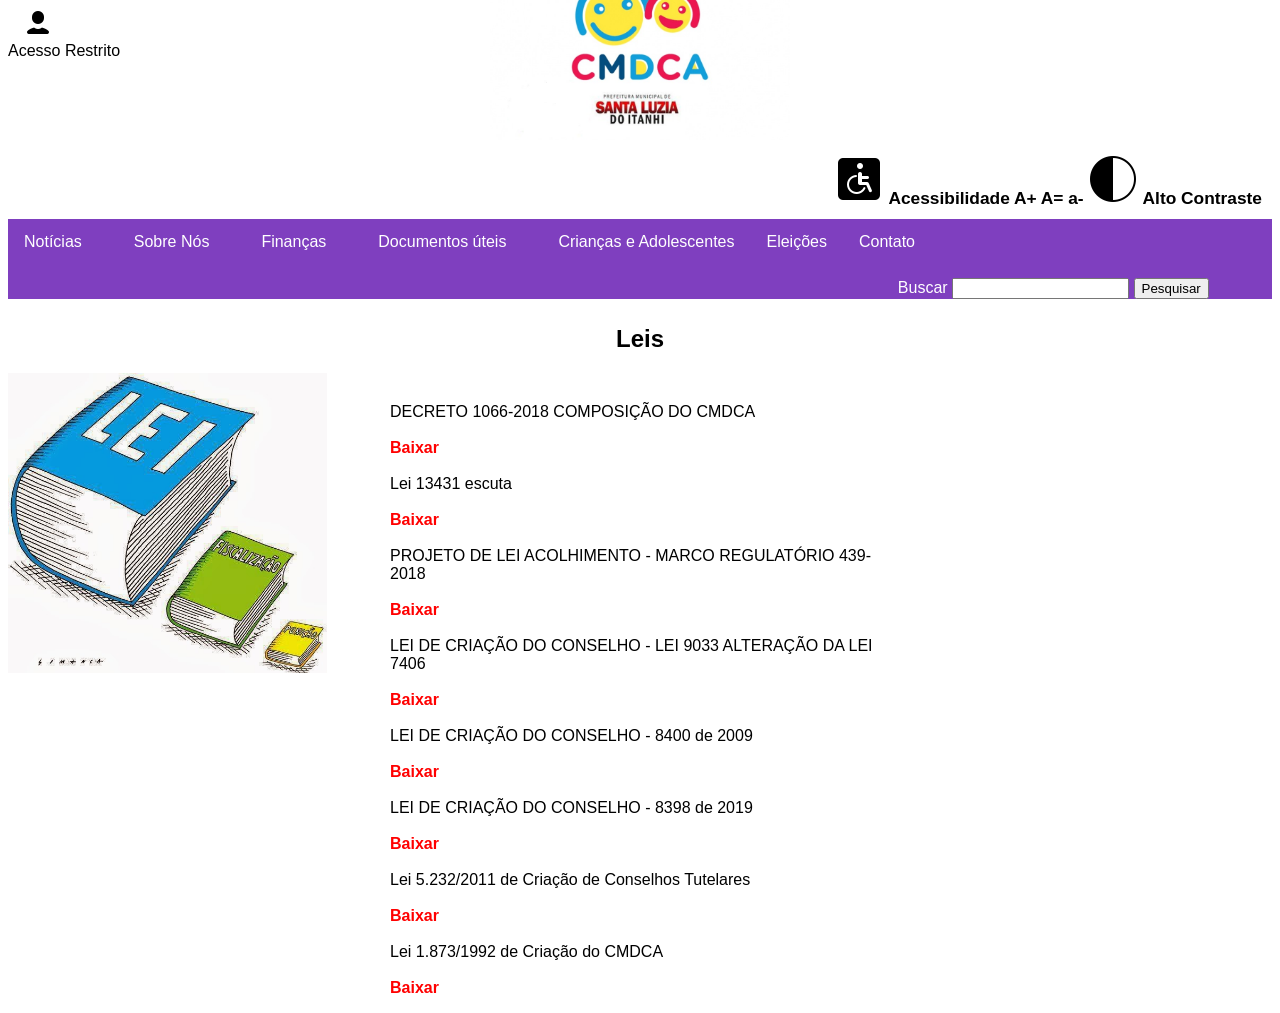
<file: leis.html>
<html>

<head>
    <meta charset="utf-8">
    <link rel="stylesheet" type="text/css" href="css/menu.css">
    <link rel="stylesheet" type="text/css" href="css/leis.css">
    <title>Leis Do CMDCA</title>
</head>

<body>
    <div>
        <div class="margin-login">
            <a href="login.html">
                <img src="imagens/pessoa.png" id="width-login" />
                <br>Acesso Restrito
            </a>
            <div class="center">
                <a href="index.html">
                    <img src="imagens/cmdca.jpeg" id="largura" />
                </a>
            </div>
        </div>
        <div>
            <div class="acessibilidade">
                <!--sem funcionalidade-->
                <img src="imagens/icons8-acessibilidade-1-50.png" id="right" /> Acessibilidade A+ A= a-
                <img src="imagens/icons8-contraste-50.png" id="right" /> Alto Contraste
            </div>
        </div>
        <div class="navbar">
            <a href="noticia.html">Notícias</a>
            <div class="dropdown">
                <button class="dropbtn">Sobre Nós
                    </button>
                <div class="dropdown-content">
                    <a href="somos.html">Quem Somos</a>
                    <a href="projetos.html">Projetos</a>
                    <a href="calendario.html">Calendário de Reuniões</a>
                    <a href="conselheiros.html">Conselheiros</a>
                </div>
            </div>
            <div class="dropdown">
                <button class="dropbtn">Finanças 
                    </button>
                <div class="dropdown-content">
                    <a href="doacoes.html">Como Doar</a>
                </div>
            </div>
            <div class="dropdown">
                <button class="dropbtn">Documentos úteis
                    </button>
                <div class="dropdown-content">
                    <a href="documentos.html">Documentos das Reuniões</a>
                    <a href="leis.html">Leis</a>
                </div>
            </div>
            <div class="dropdown">
                <button class="dropbtn">Crianças e Adolescentes
                    </button>
                <div class="dropdown-content">
                    <a href="criancas.html">Estatuto da Criança e adolescente</a>
                </div>
            </div>
            <div>
                <a href="eleicoes.html">Eleições</a>
            </div>
            <div>
                <a href="contato.html">Contato</a>
            </div>
            <div class="top">
                <label for="busca">Buscar</label>
                <input type="search" id="busca" name="q" class="input-button">
                <button type="submit" class="button">Pesquisar</button>
            </div>
        </div>
        <br><br><br><br><br><br><br>
        <div>
            <div class="center">
                <h2>Leis</h2>
            </div>
            <div class="lado">
                <img src="imagens/lei fiscalizacao punicao.jpg" class="cmdca">
            </div>
            <div class="container">
                <p class="esquerda">
                    DECRETO 1066-2018 COMPOSIÇÃO DO CMDCA<br><br>
                    <b>Baixar</b>
                    <br><br> Lei 13431 escuta<br><br>
                    <b>Baixar</b>
                    <br><br> PROJETO DE LEI ACOLHIMENTO - MARCO REGULATÓRIO 439-2018<br><br>
                    <b> Baixar</b>
                    <br><br> LEI DE CRIAÇÃO DO CONSELHO - LEI 9033 ALTERAÇÃO DA LEI 7406<br><br>
                    <b> Baixar</b>
                    <br><br> LEI DE CRIAÇÃO DO CONSELHO - 8400 de 2009<br><br>
                    <b>Baixar</b>
                    <br><br> LEI DE CRIAÇÃO DO CONSELHO - 8398 de 2019<br><br>
                    <b> Baixar</b><br><br> Lei 5.232/2011 de Criação de Conselhos Tutelares <br><br>
                    <b> Baixar</b><br><br> Lei 1.873/1992 de Criação do CMDCA<br><br>
                    <b> Baixar</b>
                </p>
            </div>
        </div>
</body>

</html>
</file>
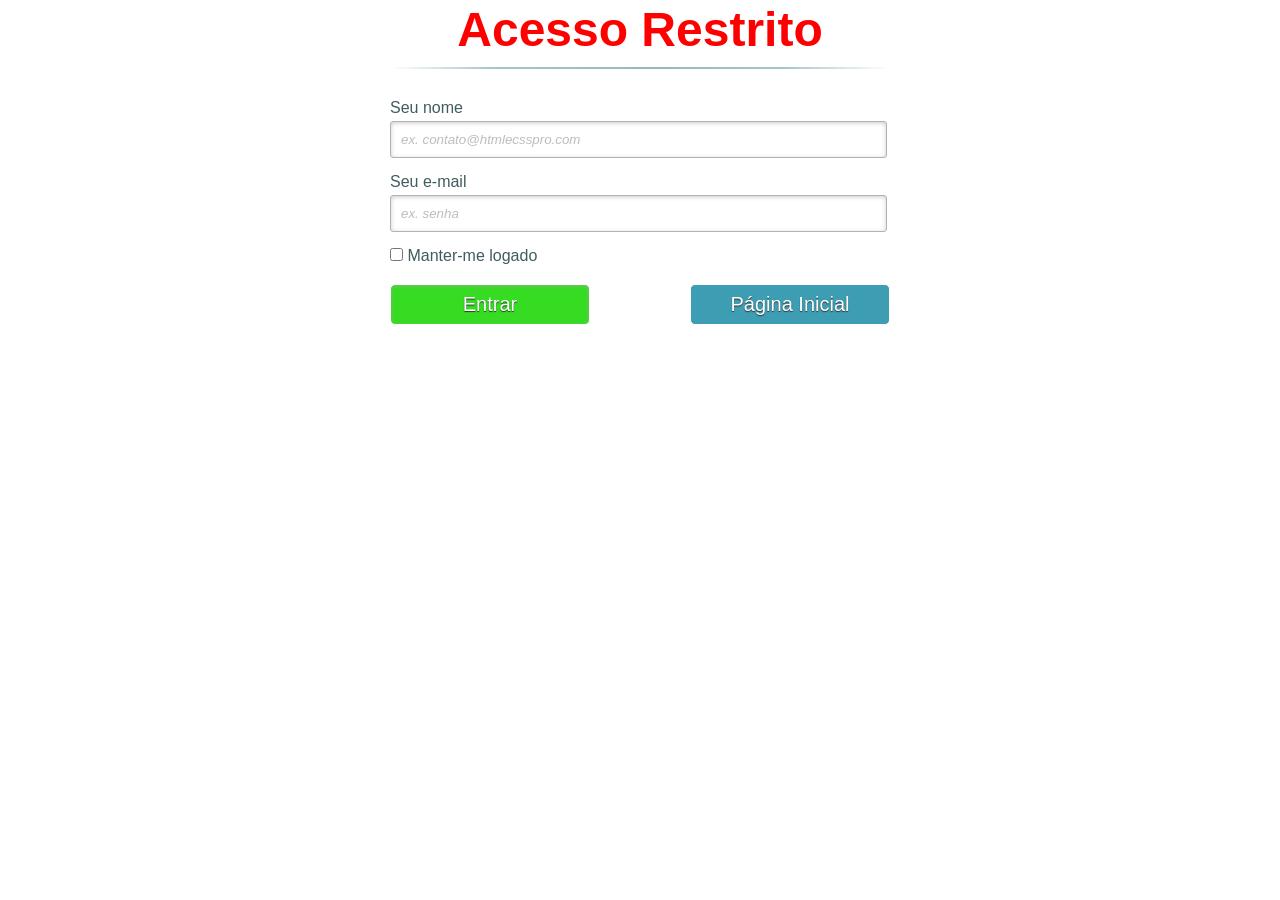
<file: login.html>
<!DOCTYPE html>

<head>
    <meta charset="UTF-8" />
    <title>login-index</title>
    <meta name="viewport" content="width=device-width, initial-scale=1.0">
    <link rel="stylesheet" type="text/css" href="css/login.css" />
</head>

<body>
    <div class="container">
        <a class="links" id="paracadastro"></a>
        <a class="links" id="paralogin"></a>

        <div class="content">
            <!--FORMULÁRIO DE LOGIN!-->
            <div id="login">
                <form>
                    <h1>Acesso Restrito</h1>
                    <p>
                        <label for="nome_login">Seu nome</label>
                        <input id="nome_login" name="nome_login" required="required" type="text" placeholder="ex. contato@htmlecsspro.com" />
                    </p>

                    <p>
                        <label for="email_login">Seu e-mail</label>
                        <input id="email_login" name="email_login" required="required" type="password" placeholder="ex. senha" />
                    </p>

                    <p>
                        <input type="checkbox" name="manterlogado" id="manterlogado" />
                        <label for="manterlogado">Manter-me logado</label>
                    </p>
                    <p>
                        <input type="submit" value="Entrar" />
                    </p>
                    <button>
            <a href="index.html">Página Inicial</a>
          </button>
                </form>
            </div>
            </form>
        </div>
    </div>
    </div>
</body>

</html>
</file>
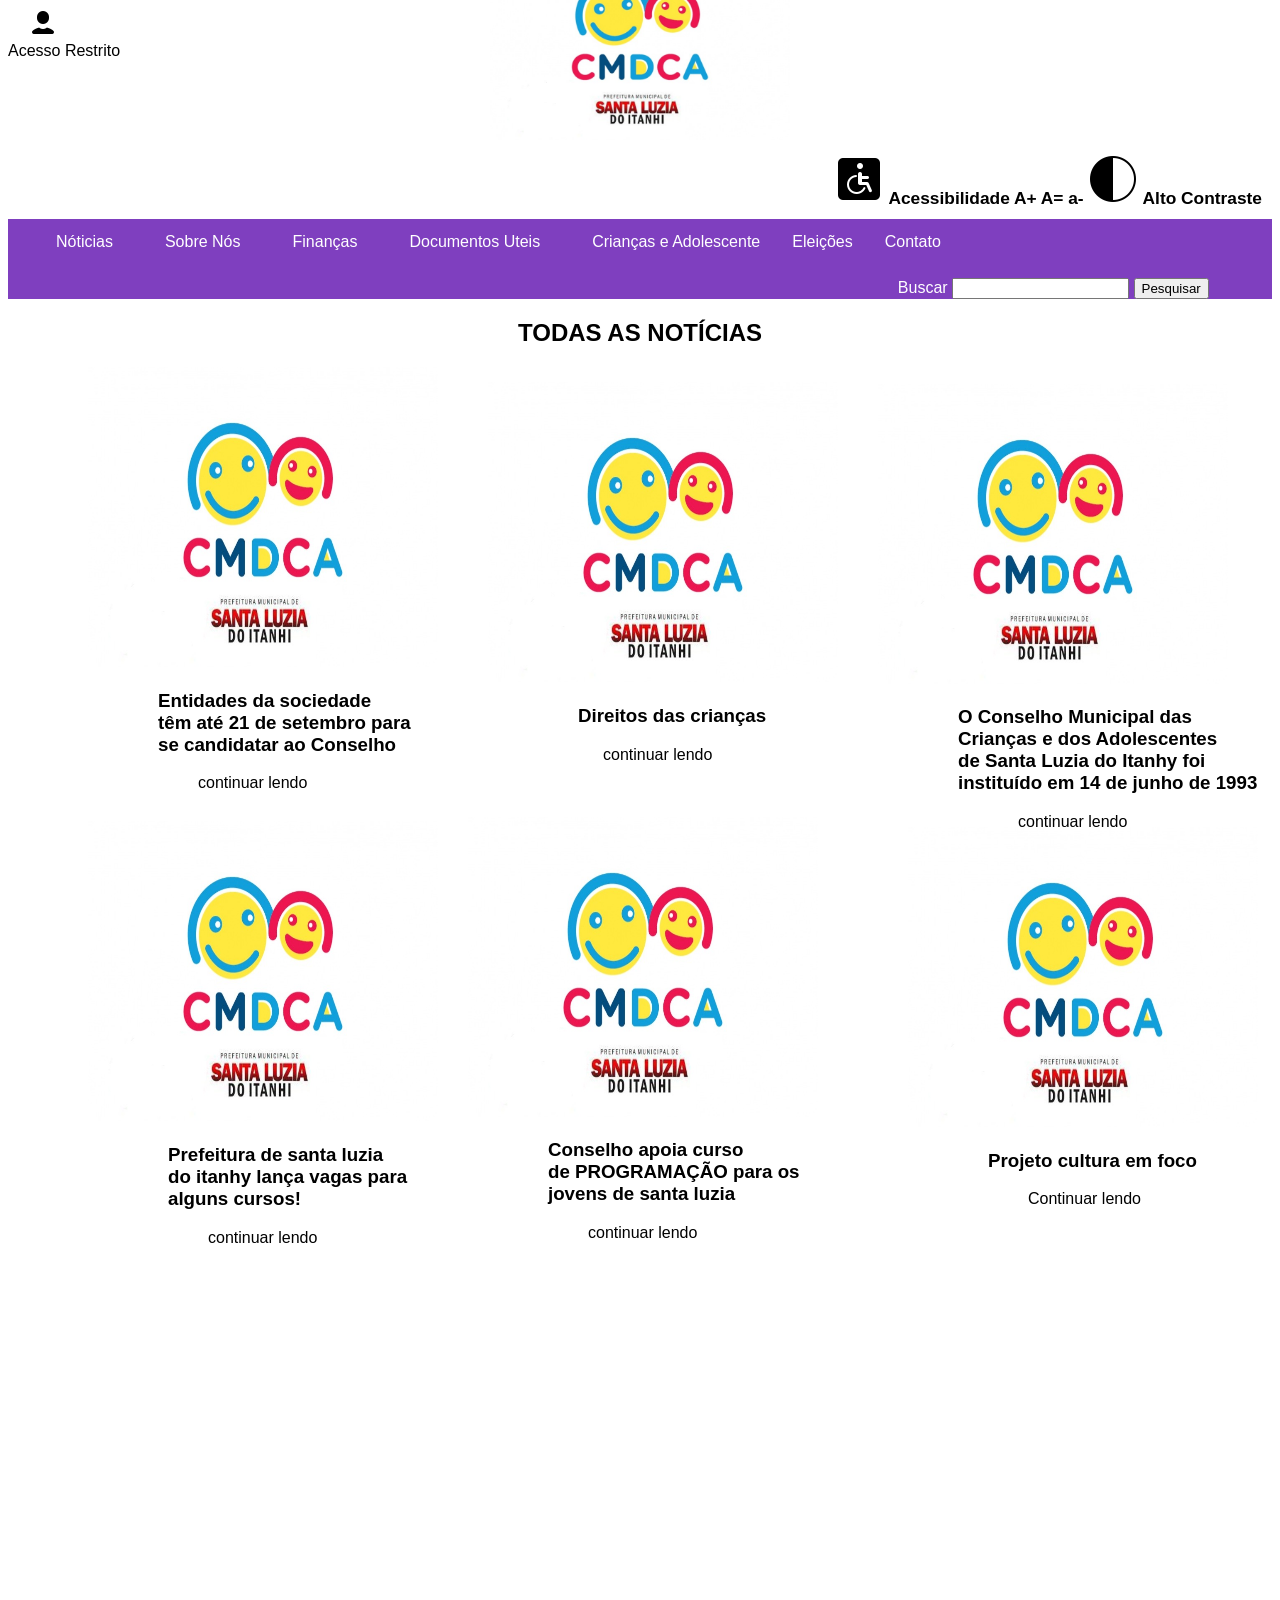
<file: noticia.html>
<!DOCTYPE html>
<html>

<head>
    <meta charset="utf-8">
    <title>noticia-index</title>
    <link rel="stylesheet" type="text/css" href="css/noticia2.css">
    <link rel="stylesheet" type="text/css" href="css/menu.css">
</head>

<body>
    <div>
        <div class="margin-login">
            <a href="login.html">
                <img src="imagens/pessoa.png" id="login" />
                <br>Acesso Restrito
            </a>
            <div class="center">
                <a href="index.html">
                    <img src="imagens/cmdca.jpeg" id="largura" />
                </a>
            </div>
        </div>
    </div>
    <div>
        <div class="acessibilidade">
            <img src="imagens/icons8-acessibilidade-1-50.png" id="right" /> Acessibilidade A+ A= a-
            <img src="imagens/icons8-contraste-50.png" id="right" /> Alto Contraste
        </div>
    </div>
    <div class="navbar">
        <a href="index.html"></a>
        <a href="noticia.html">Nóticias</a>
        <div class=" dropdown ">
            <button class="dropbtn ">Sobre Nós
                                    </button>
            <div class="dropdown-content ">
                <a href="somos.html ">Quem Somos</a>
                <a href="projetos.html ">Projetos</a>
                <a href="calendario.html ">Calendario de Reuniões</a>
                <a href="conselheiros.html ">Conselheiros</a>
            </div>
        </div>
        <div class="dropdown ">
            <button class="dropbtn ">Finanças 
                                    </button>
            <div class="dropdown-content ">
                <a href="# ">Como Doar</a>
                <a href="# ">Funcionalidade</a>
            </div>
        </div>
        <div class="dropdown ">
            <button class="dropbtn ">Documentos Uteis
                                    </button>
            <div class="dropdown-content ">
                <a href="documentos.html">Documentos das Reuniões</a>
                <a href="leis.html ">Leis</a>
            </div>
        </div>
        <div class="dropdown ">
            <button class="dropbtn ">Crianças e Adolescente
                                    </button>
            <div class="dropdown-content ">
                <a href="criancas.html ">Estatuto da Criança e adolescente</a>
            </div>
        </div>
        <div>
            <a href="eleicoes.html ">Eleições</a>
        </div>
        <div>
            <a href="contato.html ">Contato</a>
        </div>
        <div class="top">
            <label for="busca">Buscar</label>
            <input type="search" id="busca" name="q" class="input-button">
            <button type="submit" class="button">Pesquisar</button>
        </div>
    </div>
    <div class="textc">
        <h2>TODAS AS NOTÍCIAS</h2>
    </div>
    <div class="div1">
        <img src="imagens/cmdca.jpg" class="img1" />
        <h3 class="text1">Entidades da sociedade<br> têm até 21 de setembro para<br> se candidatar ao Conselho</h3>
        <a href="http://alonews.com.br/sergipe/2019/09/26999/entidades-da-sociedade-tem-ate-21-de-setembro-para-se-candid.html" class="link1">continuar lendo</a>
    </div>
    <div class="div2">
        <img src="imagens/cmdca.jpg" class="img3" />
        <h3 class="text2">Direitos das crianças</h3>
        <a href="https://www.direitosdacrianca.gov.br/conselhos/				conselhos-cadastrados/sergipe/aracaju/cedca%20se/agenda/encontro-discute-fo	rtalecimento-e-atuacao-dos-conselhos-municipais-de-direios-cmdca" class="link2">continuar lendo</a>
    </div>
    <div class="div3">
        <img src="imagens/cmdca.jpg" class="img3" />
        <h3 class="text3">O Conselho Municipal das<br> Crianças e dos Adolescentes<br> de Santa Luzia do Itanhy foi<br> instituído em 14 de junho de 1993</h3>
        <a href="https://prosas.com.br/empreendedores/7835-conselho-municipal-dos-direitos-das-criancas-do-municipio-de-santa-luzia-do-itanhy" class="link3">continuar lendo</a>
    </div>
    <div class="div4">
        <img src="imagens/cmdca.jpg" class="img4" />
        <h3 class="text4">Prefeitura de santa luzia<br> do itanhy lança vagas para<br> alguns cursos!</h3>
        <a href="https://www.pciconcursos.com.br/concurso/prefeitura-de-santa-luzia-do-itanhi-se-134-vagas" class="link4">continuar lendo</a>
    </div>
    <div class="div5">
        <img src="imagens/cmdca.jpg" class="img5" />
        <h3 class="text5">Conselho apoia curso<br> de PROGRAMAÇÃO para os<br> jovens de santa luzia</h3>
        <a href="http://tecnologiasocial.fbb.org.br/tecnologiasocial/banco-de-tecnologias-sociais/pesquisar-tecnologias/detalhar-tecnologia-759.htm" class="link5">continuar lendo</a>
    </div>
    <div class="div6">
        <img src="imagens/cmdca.jpg" class="img6" />
        <h3 class="text6">Projeto cultura em foco</h3>
        <a href="http://www.ipti.org.br/pt/cultura-em-foco/" class="link6">Continuar lendo</a>
    </div>
</body>

</html>
</file>
<file: css/calendario.css>
* {
    box-sizing: border-box;
}

ul {
    list-style-type: none;
}

body {
    font-family: "Lato", sans-serif;
}

* {
    margin: 0;
    box-sizing: border-box;
}

.wrapper {
    background-color: #dfe6e9;
    width: 100vw;
    height: 100vh;
    display: flex;
}

.calendar {
    margin: auto;
    width: 600px;
    background-color: #fff;
    box-shadow: 0px 0px 15px 4px rgba(0, 0, 0, 0.2);
}

.month {
    display: flex;
    justify-content: space-between;
    align-items: center;
    width: 100%;
    padding: 40px 30px;
    text-align: center;
    background-color: #7327b8;
    color: #fff;
}

.weekdays {
    background-color: #8a2be2;
    color: #fff;
    padding: 7px 0;
    display: flex;
}

.days {
    font-weight: 300;
    padding: 10px 0;
    display: flex;
    flex-wrap: wrap;
}

.weekdays div,
.days div {
    text-align: center;
    width: 14.28%;
}

.days div {
    padding: 10px 0;
    margin-bottom: 10px;
    transition: all 0.4s;
}

.prev_date {
    color: #999;
}

.today {
    background-color: #7327b8;
    color: #fff;
}

.days div:hover {
    cursor: pointer;
    background-color: #dfe6e9
}

.prev,
.next {
    display: flex;
    justify-content: center;
    align-items: center;
    width: 50px;
    height: 50px;
    border-radius: 50%;
    font-size: 23px;
    background-color: rgba(0, 0, 0, 0.1);
    transition: all 0.4s;
}

.prev:hover,
.next:hover {
    cursor: pointer;
    background-color: rgba(0, 0, 0, 0.2);
}

#month {
    font-size: 30px;
    font-weight: 500;
}
</file>
<file: css/menu.css>
body {
    font-family: Arial, sans-serif;
}

a {
    text-decoration: none;
    padding: 20px;
    color: black;
}

.acessibilidade {
    text-align: right;
    /*texto da acessibilidade*/
    margin-right: 15px;
    margin: 10px;
    font-size: 13pt;
    font-weight: bold;
}

.top {
    margin-top: 13px;
    float: right;
    margin-right: 5%;
    color: white;
}

#largura {
    /*imagem cmdca*/
    height: 200px;
    width: 300px;
}

.center {
    text-align: center;
    /*imagem cmdca*/
    margin-top: -120px;
}

.navbar {
    /*menu*/
    overflow: hidden;
    background-color: #7F3FBF;
    /* cor roxo*/
}

.navbar a {
    /*menu principal*/
    float: left;
    color: white;
    border: none;
    outline: none;
    text-align: center;
    padding: 14px 16px;
    text-decoration: none;
    background-color: inherit;
    margin: 0;
}

.dropdown {
    float: left;
    overflow: hidden;
    margin-left: 20px;
}

.dropdown .dropbtn {
    font-size: 16px;
    border: none;
    outline: none;
    color: white;
    padding: 14px 16px;
    background-color: inherit;
    margin: 0;
}

.navbar a:hover,
.dropdown:hover .dropbtn {
    background-color: rgb(128, 5, 252);
    text-align: center;
}

.dropdown-content {
    display: none;
    position: absolute;
    background-color: rgb(128, 5, 252);
    box-shadow: 0px 8px 16px 0px rgba(0, 0, 0, 0.2);
    z-index: 1;
}

.dropdown-content a {
    float: none;
    color: white;
    padding: 12px 16px;
    text-decoration: none;
    display: block;
}

.dropdown-content a:hover {
    background-color: #7F3FBF;
}

.dropdown:hover .dropdown-content {
    display: block;
}

.fundo {
    width: 100%;
    height: 350px;
    background-color: #6495ED;
}
</file>
<file: css/conselho.css>
/*ultilizada pra  austar os textos das tags h1*/

h1 {
    text-align: center;
}


/*ultilizada pra ajustar os textos das tags h3*/

h3 {
    margin-left: 150px;
}


/*ultilizada pra ajustar a div principal*/

.cx1 {
    width: 200px;
    height: 200px;
    border: 2px;
    background-color: #A937D8;
    margin-left: 100px;
    float: left;
}


/*ultilizada pra ajustar a div com a função de cada conselheiro*/

.cx2 {
    width: 200px;
    height: 40px;
    border: 2px;
    background-color: #8826B1;
    margin-right: 25px;
    float: left;
}


/* ultilizada pra ajustar as funções dos conselheiros*/

.pres {
    text-align: center;
    color: white;
    margin-top: 10px;
}


/*ultilizada pra ajustar a imagem*/

.img1 {
    width: 40px;
    height: 40px;
    margin-top: 30px;
    margin-left: 10px;
    border-radius: 50px;
}


/*ultilizada pra ajustar a div das entidades*/

.bottom {
    font-size: 10pt;
    margin-top: 120px;
    margin-right: 10px;
    margin-left: 10px;
    color: white;
}


/*ultilizada pra ajustar a div com o nome dos conselheiros*/

.size {
    font-size: 10pt;
    float: right;
    margin-top: 40px;
    margin-right: 20px;
    color: white;
}


/*ultilizada pra ajustar as 4 divs de baixo*/

.float {
    float: left;
}

.center {
    text-align: center;
    /*imagem cmdca*/
    margin-top: -120px;
}
</file>
<file: css/contato.css>
#conteudo-left {
    width: 30%;
    float: left;
    font-size: 17pt;
    font-family: Verdana, sans-serif;
    /* atributos da coluna-esquerda do site */
}

#margim {
    margin-left: 4%;
    /* margin do conteudo-left */
}

#conteudo-right {
    width: 70%;
    float: left;
    font-size: 19pt;
    font-family: Helvetica, sans-serif;
    font-weight: bold;
    /* atributos da coluna-direita do site */
}

#margim2 {
    margin-top: 2%;
    margin-left: 2%;
    /* margin do conteudo-rigth */
}

#paragrafo {
    font-family: Times New Roman;
    font-weight: normal;
    font-size: 16pt;
    /* fonte e tamanho do texto */
}

#coluna1 {
    width: 60%;
    float: left;
    /* coluna 1 do conteudo-right */
}

#coluna2 {
    width: 40%;
    float: left;
    /* coluna 2 do conteudo-right */
}

.inputcol1 {
    width: 58%;
    height: 30px;
    /* input do Nome e E-mail pertecente a coluna 1 do conteudo-right */
}

.inputcol2 {
    width: 87%;
    height: 30px;
    /* input do Telefone e Assunto pertecente a coluna 2 do conteudo-right*/
}

#mensagem {
    width: 95%;
    height: 200px;
    /* largura e Tamanho da Tag Textarea */
}

#buttonroxo {
    border-radius: 50px;
    width: 23%;
    height: 60px;
    font-size: 17pt;
    color: white;
    background-color: purple;
    float: left;
    margin-left: 100px;
    /* atributos do butao de "Enviar Mensagem" */
}

#buttonazul {
    border-radius: 50px;
    width: 23%;
    height: 60px;
    font-size: 17pt;
    color: white;
    background-color: #1E90FF;
    float: right;
    margin-right: 100px;
    /* atributos do butao de "Enviar Mensagem" */
}

a {
    text-decoration: none;
    color: white;
}

.espacamento {
    line-height: 200%;
}


/* espaçamento entre linhas */
</file>
<file: css/criancas.css>
h1 {
    text-align: center;
    /*Este h1 é usado para alinhar título*/
}

h3 {
    text-align: center;
    /*Este h3 é usado para alnhar o subtítulo*/
}

p {
    margin-left: 23%;
    width: 55%;
    /*Este p é usado para ajustar o posicionamento do texto*/
}

.doc {
    margin-left: 26.5%;
    width: 660px;
    height: 200px;
    /*Este img é usado para ajustar o posicionamento e tamanho da imagem*/
}
</file>
<file: css/doacao.css>
body {
			width: 100%;
			font-family: Arial;
		}
		h1{
			text-align: center;
		}
		.box {
			width: 330px;
			height: auto;
			float: left;
		}
		
		div#a-b {
			width: 1050px;
			height: auto;
			margin: auto;
		}
		
		div#a-b h2 {
		text-align: left;
		display: inline;

		}

		.left {
			margin-left: 20px;
		}
</file>
<file: css/cmdca.css>
body {
    font-family: Arial, sans-serif;
}

.pi {
    background-color: #7F3FBF;
    width: 100%;
    height: 100px;
}

a {
    text-decoration: none;
    padding: 20px;
    color: black;
}

#right {
    width: 25px;
    height: 25px;
}

.center {
    text-align: center;
    /*imagem cmdca*/
    margin-top: -120px;
}

.acessibilidade {
    text-align: right;
    /*texto da acessibilidade*/
    margin-right: 15px;
    margin: 10px;
    font-size: 13pt;
    font-weight: bold;
}

#largura {
    /*imagem cmdca*/
    height: 200px;
    width: 300px;
}

.top {
    margin-top: 13px;
    float: right;
    margin-right: 20px;
    color: white;
}

.label {
    color: white;
    font-style: bold;
}

.pessoa {
    margin-top: 30px;
    /*acesso restrito*/
    margin-left: 30px;
}

#pessoa {
    width: 30px;
    height: 30px;
}

#img1 {
    width: 100%;
    height: 400px;
}

#img2 {
    width: 100%;
    height: 400px;
}

#img3 {
    width: 100%;
    height: 400px;
}

.navbar {
    /*menu*/
    overflow: hidden;
    background-color: #7F3FBF;
    /* cor roxo*/
}

.navbar a {
    /*menu principal*/
    float: left;
    color: white;
    border: none;
    outline: none;
    text-align: center;
    padding: 14px 16px;
    text-decoration: none;
    background-color: inherit;
    margin: 0;
}

.dropdown {
    float: left;
    overflow: hidden;
    margin-left: 20px;
}

.dropdown .dropbtn {
    font-size: 16px;
    border: none;
    outline: none;
    color: white;
    padding: 14px 16px;
    background-color: inherit;
    margin: 0;
}

.navbar a:hover,
.dropdown:hover .dropbtn {
    background-color: rgb(128, 5, 252);
    text-align: center;
}

.dropdown-content {
    display: none;
    position: absolute;
    background-color: rgb(128, 5, 252);
    box-shadow: 0px 8px 16px 0px rgba(0, 0, 0, 0.2);
    z-index: 1;
}

.dropdown-content a {
    float: none;
    color: white;
    padding: 12px 16px;
    text-decoration: none;
    display: block;
}

.dropdown-content a:hover {
    background-color: #7F3FBF;
}

.dropdown:hover .dropdown-content {
    display: block;
}

.fundo {
    width: 100%;
    height: 350px;
    background-color: #6495ED;
}

@media (max-width: 600px) and (max-width: 800px) {
    .item-section,
    .img-section,
    .text-section {
        width: 100%;
    }
    .img-section {
        display: none;
    }
}

.item-section {
    width: 50%;
}

@media(min-width:1000px) {
    .item-section,
    .img-section,
    .text-section {
        width: 100%;
    }
    img-section {
        display: none;
    }
}
</file>
<file: css/doc.css>
.cor {
    color: red;
}

h2 {
    text-align: center;
}

p {
    text-align: left;
}

a {
    text-align: left;
}

#img {
    width: 35%;
    height: 250px;
    float: left;
}

.div {
    background-color: red;
}
</file>
<file: css/eleições.css>
h1 {
    text-align: center;
}

.img {
    width: 30%;
    height: 10%;
    text-align: center;
}

.accordions {
    width: 800px;
    margin: 0 left;
    border: 1px solid #ccc;
    margin-top: -10%;
    height: 10%;
    display: block;
    color: #fff;
    cursor: pointer;
    border-bottom: solid 2px;
}

.accordion-item input {
    display: none;
}

.accordion-item label {
    display: block;
    border: 1px solid black;
    background: #e066ff;
    cursor: pointer;
    padding: 5px 3px;
    height: 40%;
}

.accordion-content {
    height: 0px;
    overflow: hidden;
    -webkit-transition: height 0.3s ease-in-out;
    -moz-transition: height 0.3s ease-in-out;
    -o-transition: height 0.3s ease-in-out;
    -ms-transition: height 0.3s ease-in-out;
    transition: height 0.3s ease-in-out;
}

[id^=accordion]:checked~.accordion-content {
    height: 100px;
    max-height: 200px;
    transform: all;
}
</file>
<file: novo.css>
h1{
  text-align: center;
}
.img{
  width:20%;
  height:auto;
  margin-left:60%;
}
.accordion-item label:hover{
  background-color: #990099;
 }


.accordions-item{
    width:40%;
    border:1px solid #ccc;
    margin-top:2px;
    height:auto;
    display: block;
    cursor:pointer;
    border-bottom: solid 1px #aaa;
}

.accordion-item input{
  display:none;
  
}
.accordion-item label{
    display:block;
    border:1px solid #fff;
    background:#cc00cc;
    cursor:pointer;
    padding:5px 3px;
    width:50%;
    color:white; 
}
.accordion-content{
    width: 40%;
    height: 0px;
    overflow: auto;
    -webkit-transition: height 0.3s ease-in-out;
    -moz-transition: height 0.3s ease-in-out;
    -o-transition: height 0.3s ease-in-out;
    -ms-transition: height 0.3s ease-in-out;
    transition: height 0.3s ease-in-out;
 }
[id^=accordion]:checked ~ .accordion-content {
    height: 100px;
    max-height:100px; 
  
  }
  nav{
    margin-top:-250px;
    width:150%;
  }
</file>
<file: css/leis.css>
.top {
    margin: top;
}

.b {
    float: right;
    margin: 0 0 10px 10px;
}

.cmdca {
    top: 50%;
    height: 300px;
}

.lado {
    text-align: left;
}


/*imagem do cmdca ao centro*/

a {
    text-decoration: none;
    color: black;
    padding: 15px;
}


/*cor dos links*/

.esquerda {
    margin-top: -270px;
}


/* class texto ao lado da imagem*/

b {
    color: #FF0000;
}


/*Baixar em negrito e em cor vermelha*/

p {
    text-align: left;
}


/*texto ao lado esquerdo e no centro*/

.container {
    width: 500px;
    margin: 0 auto;
}
</file>
<file: css/login.css>
/* CSS reset */
*, *:before, *:after { 
  margin:0;
  padding:0;
  font-family: Arial,sans-serif;
}
/* remove a linha dos links */
a{
  text-decoration: none;
  color: white;
}
/* esconde as ancoras da tela */
a.links{
  display: none;
}
.content{
  width: 500px;
  min-height: 560px;    
  margin: 0px auto;
  position: relative;   
}
h1{
  font-size: 48px;
  color: #ff0000;
  padding: 2px 0 10px 0;
  font-family: Arial,sans-serif;
  font-weight: bold;
  text-align: center;
  padding-bottom: 30px;
}
h1:after{
  content: ' ';
  display: block;
  width: 100%;
  height: 2px;
  margin-top: 10px;
  background: -webkit-linear-gradient(left, rgba(147,184,189,0) 0%,rgba(147,184,189,0.8) 20%,rgba(147,184,189,1) 53%,rgba(147,184,189,0.8) 79%,rgba(147,184,189,0) 100%); 
  background: linear-gradient(left, rgba(147,184,189,0) 0%,rgba(147,184,189,0.8) 20%,rgba(147,184,189,1) 53%,rgba(147,184,189,0.8) 79%,rgba(147,184,189,0) 100%); 
}
p{
  margin-bottom:15px;
}
.content p:first-child{
  margin: 0px;
}
label{
  color: #405c60;
  position: relative;
}
/* placeholder */
::-webkit-input-placeholder  {
  color: #bebcbc; 
  font-style: italic;
}
input:-moz-placeholder,
textarea:-moz-placeholder{
  color: #bebcbc;
  font-style: italic;
}
input {
  outline: none;
}
/*estilo dos input,  menos o checkbox */
input:not([type="checkbox"]){
  width: 95%;
  margin-top: 4px;
  padding: 10px;    
  border: 1px solid #b2b2b2;
  -webkit-border-radius: 3px;
  border-radius: 3px;
  -webkit-box-shadow: 0px 1px 4px 0px rgba(168, 168, 168, 0.6) inset;
  box-shadow: 0px 1px 4px 0px rgba(168, 168, 168, 0.6) inset;
  -webkit-transition: all 0.2s linear;
  transition: all 0.2s linear;
}
/*estilo do botão submit */
input[type="submit"]{
  width: 40%!important;
  cursor: pointer;  
  background: #35DC22;
  padding: 8px 5px;
  color: white;
  font-size: 20px;  
  border: 1px solid #fff;   
  margin-bottom: 10px;  
  text-shadow: 0 1px 1px #333;
  -webkit-border-radius: 5px;
  border-radius: 5px;
  transition: all 0.2s linear;
  float: left;
}
/*estilo do botão submit no hover */
  button{
    width: 40%!important;
  cursor: pointer;  
  background: rgb(61, 157, 179);
  padding: 8px 5px;
  color: white;
  font-size: 20px;  
  border: 1px solid #fff;   
  margin-bottom: 10px;  
  text-shadow: 0 1px 1px #333;
  -webkit-border-radius: 5px;
  border-radius: 5px;
  transition: all 0.2s linear;
  float: right;
  margin-top: 4px;
  
}
input[type="submit"]:hover{
  background: #4ab3c6;
}
.link{
  position: absolute;
  background: #e1eaeb;
  color: #008908;
  left: 0px;
  height: 20px;
  width: 440px;
  padding: 17px 30px 20px 30px;
  font-size: 16px;
  text-align: right;
  border-top: 1px solid #dbe5e8;
  -webkit-border-radius: 0 0  5px 5px;
  border-radius: 0 0  5px 5px;
}
</file>
<file: css/noticia2.css>
.text3 {
    padding-left: 80px;
}

.img1 {
    width: 350px;
    height: 300px;
}

.text1 {
    padding-left: 70px;
}

.link1 {
    padding-left: 110px;
}

.div1 {
    position: relative;
    left: 80px;
}

.img2 {
    width: 350px;
    height: 300px;
}

.text2 {
    padding-left: 90px;
}

.link2 {
    padding-left: 115px;
}

.div2 {
    position: relative;
    left: 480px;
    top: -410px;
}

.img3 {
    width: 350px;
    height: 300px;
}

.link3 {
    padding-left: 140px;
}

.textc {
    text-align: center;
}

.div3 {
    position: relative;
    left: 870px;
    top: -790px;
}

.img4 {
    width: 350px;
    height: 300px;
}

.text4 {
    padding-left: 80px;
}

.link4 {
    padding-left: 120px;
}

.div4 {
    position: relative;
    left: 80px;
    top: -800px;
}

.img5 {
    width: 350px;
    height: 300px;
}

.text5 {
    padding-left: 80px;
}

.link5 {
    padding-left: 120px;
}

.div5 {
    position: relative;
    left: 460px;
    top: -1230px;
}

.img6 {
    width: 350px;
    height: 300px;
}

.text6 {
    padding-left: 80px;
}

.link6 {
    padding-left: 120px;
}

.div6 {
    position: relative;
    left: 900px;
    top: -1645px;
}
</file>
